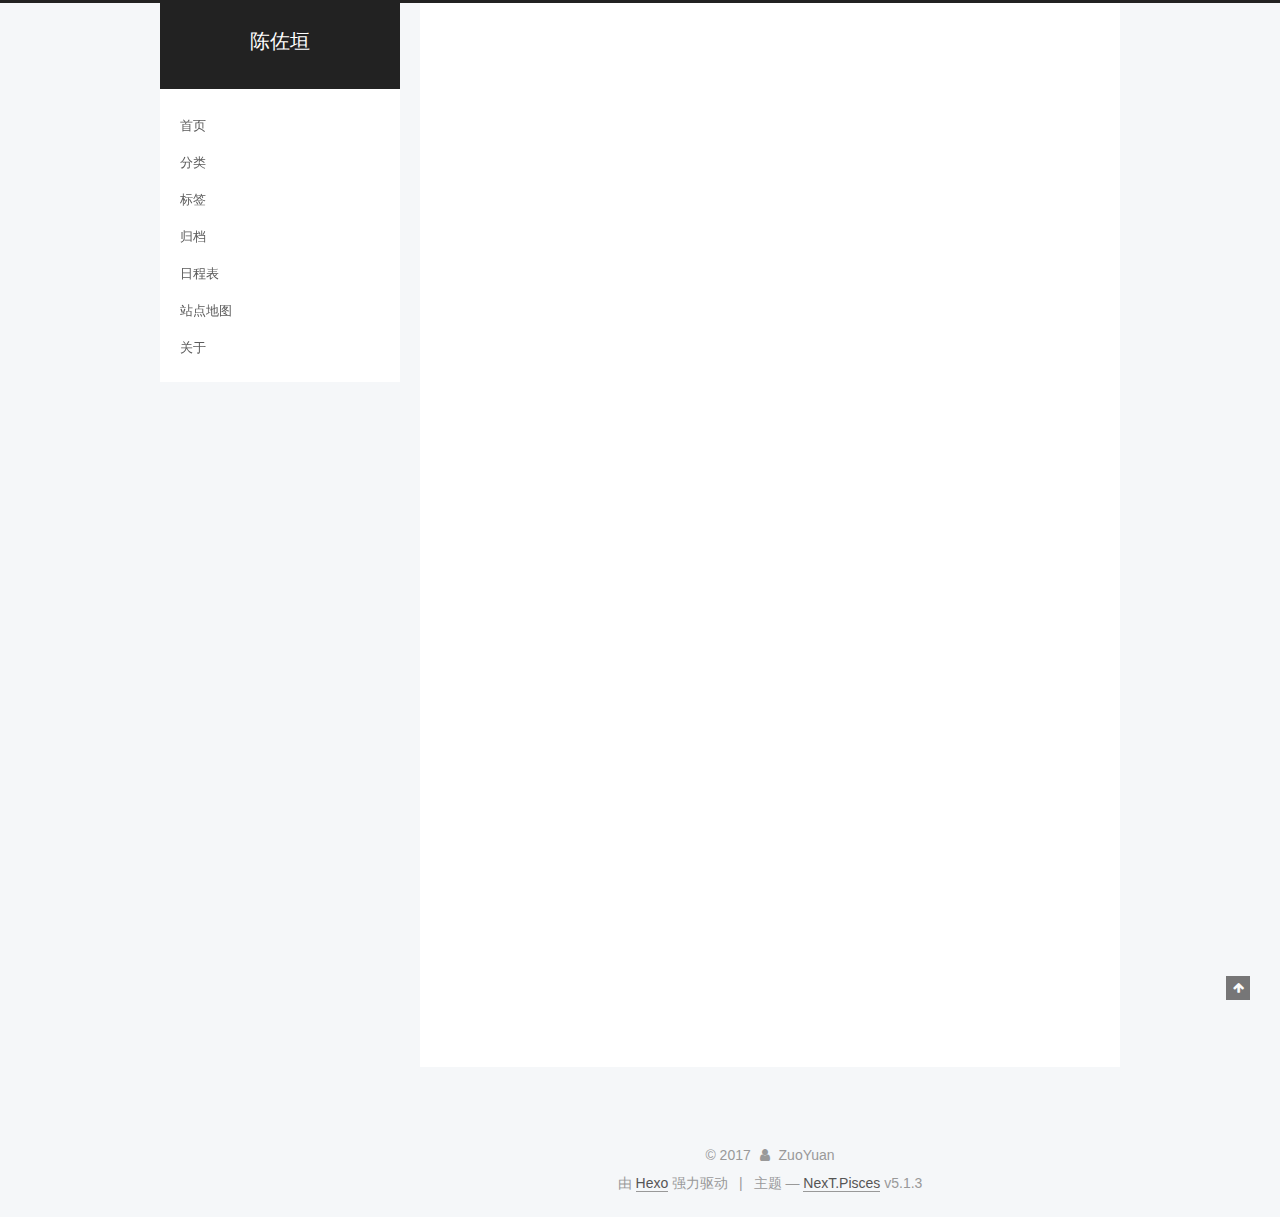
<file: index.html>
<!DOCTYPE html>



  


<html class="theme-next pisces use-motion" lang="zh-Hans">
<head>
  <meta charset="UTF-8"/>
<meta http-equiv="X-UA-Compatible" content="IE=edge" />
<meta name="viewport" content="width=device-width, initial-scale=1, maximum-scale=1"/>
<meta name="theme-color" content="#222">









<meta http-equiv="Cache-Control" content="no-transform" />
<meta http-equiv="Cache-Control" content="no-siteapp" />
















  
  
  <link href="/lib/fancybox/source/jquery.fancybox.css?v=2.1.5" rel="stylesheet" type="text/css" />







<link href="/lib/font-awesome/css/font-awesome.min.css?v=4.6.2" rel="stylesheet" type="text/css" />

<link href="/css/main.css?v=5.1.3" rel="stylesheet" type="text/css" />


  <link rel="apple-touch-icon" sizes="180x180" href="/images/apple-touch-icon.png?v=5.1.3">


  <link rel="icon" type="image/png" sizes="32x32" href="/images/favicon-32x32.png?v=5.1.3">


  <link rel="icon" type="image/png" sizes="16x16" href="/images/favicon-16x16.png?v=5.1.3">


  <link rel="mask-icon" href="/images/logo.svg?v=5.1.3" color="#222">





  <meta name="keywords" content="Hexo, NexT" />










<meta property="og:type" content="website">
<meta property="og:title" content="陈佐垣">
<meta property="og:url" content="https://chenzuoyuan.github.io/index.html">
<meta property="og:site_name" content="陈佐垣">
<meta property="og:locale" content="zh-Hans">
<meta name="twitter:card" content="summary">
<meta name="twitter:title" content="陈佐垣">



<script type="text/javascript" id="hexo.configurations">
  var NexT = window.NexT || {};
  var CONFIG = {
    root: '/',
    scheme: 'Pisces',
    version: '5.1.3',
    sidebar: {"position":"left","display":"post","offset":12,"b2t":false,"scrollpercent":false,"onmobile":false},
    fancybox: true,
    tabs: true,
    motion: {"enable":true,"async":false,"transition":{"post_block":"fadeIn","post_header":"slideDownIn","post_body":"slideDownIn","coll_header":"slideLeftIn","sidebar":"slideUpIn"}},
    duoshuo: {
      userId: '0',
      author: '博主'
    },
    algolia: {
      applicationID: '',
      apiKey: '',
      indexName: '',
      hits: {"per_page":10},
      labels: {"input_placeholder":"Search for Posts","hits_empty":"We didn't find any results for the search: ${query}","hits_stats":"${hits} results found in ${time} ms"}
    }
  };
</script>



  <link rel="canonical" href="https://chenzuoyuan.github.io/"/>





  <title>陈佐垣</title>
  








</head>

<body itemscope itemtype="http://schema.org/WebPage" lang="zh-Hans">

  
  
    
  

  <div class="container sidebar-position-left 
  page-home">
    <div class="headband"></div>

    <header id="header" class="header" itemscope itemtype="http://schema.org/WPHeader">
      <div class="header-inner"><div class="site-brand-wrapper">
  <div class="site-meta ">
    

    <div class="custom-logo-site-title">
      <a href="/"  class="brand" rel="start">
        <span class="logo-line-before"><i></i></span>
        <span class="site-title">陈佐垣</span>
        <span class="logo-line-after"><i></i></span>
      </a>
    </div>
      
        <p class="site-subtitle"></p>
      
  </div>

  <div class="site-nav-toggle">
    <button>
      <span class="btn-bar"></span>
      <span class="btn-bar"></span>
      <span class="btn-bar"></span>
    </button>
  </div>
</div>

<nav class="site-nav">
  

  
    <ul id="menu" class="menu">
      
        
        <li class="menu-item menu-item-home">
          <a href="/" rel="section">
            
            首页
          </a>
        </li>
      
        
        <li class="menu-item menu-item-categories">
          <a href="/categories/" rel="section">
            
            分类
          </a>
        </li>
      
        
        <li class="menu-item menu-item-tags">
          <a href="/tags/" rel="section">
            
            标签
          </a>
        </li>
      
        
        <li class="menu-item menu-item-archives">
          <a href="/archives/" rel="section">
            
            归档
          </a>
        </li>
      
        
        <li class="menu-item menu-item-schedule">
          <a href="/schedule/" rel="section">
            
            日程表
          </a>
        </li>
      
        
        <li class="menu-item menu-item-sitemap">
          <a href="/sitemap.xml" rel="section">
            
            站点地图
          </a>
        </li>
      
        
        <li class="menu-item menu-item-about">
          <a href="/about/" rel="section">
            
            关于
          </a>
        </li>
      

      
    </ul>
  

  
</nav>



 </div>
    </header>

    <main id="main" class="main">
      <div class="main-inner">
        <div class="content-wrap">
          <div id="content" class="content">
            
  <section id="posts" class="posts-expand">
    
      

  

  
  
  

  <article class="post post-type-normal" itemscope itemtype="http://schema.org/Article">
  
  
  
  <div class="post-block">
    <link itemprop="mainEntityOfPage" href="https://chenzuoyuan.github.io/2017/10/19/hello-world/">

    <span hidden itemprop="author" itemscope itemtype="http://schema.org/Person">
      <meta itemprop="name" content="ZuoYuan">
      <meta itemprop="description" content="">
      <meta itemprop="image" content="/images/avatar.gif">
    </span>

    <span hidden itemprop="publisher" itemscope itemtype="http://schema.org/Organization">
      <meta itemprop="name" content="陈佐垣">
    </span>

    
      <header class="post-header">

        
        
          <h1 class="post-title" itemprop="name headline">
                
                <a class="post-title-link" href="/2017/10/19/hello-world/" itemprop="url">Hello World</a></h1>
        

        <div class="post-meta">
          <span class="post-time">
            
              <span class="post-meta-item-icon">
                <i class="fa fa-calendar-o"></i>
              </span>
              
                <span class="post-meta-item-text">发表于</span>
              
              <time title="创建于" itemprop="dateCreated datePublished" datetime="2017-10-19T13:38:29+08:00">
                2017-10-19
              </time>
            

            

            
          </span>

          

          
            
          

          
          

          

          

          

        </div>
      </header>
    

    
    
    
    <div class="post-body" itemprop="articleBody">

      
      

      
        
          
            <p>Welcome to <a href="https://hexo.io/" target="_blank" rel="external">Hexo</a>! This is your very first post. Check <a href="https://hexo.io/docs/" target="_blank" rel="external">documentation</a> for more info. If you get any problems when using Hexo, you can find the answer in <a href="https://hexo.io/docs/troubleshooting.html" target="_blank" rel="external">troubleshooting</a> or you can ask me on <a href="https://github.com/hexojs/hexo/issues" target="_blank" rel="external">GitHub</a>.</p>
<h2 id="Quick-Start"><a href="#Quick-Start" class="headerlink" title="Quick Start"></a>Quick Start</h2><h3 id="Create-a-new-post"><a href="#Create-a-new-post" class="headerlink" title="Create a new post"></a>Create a new post</h3><figure class="highlight bash"><table><tr><td class="gutter"><pre><div class="line">1</div></pre></td><td class="code"><pre><div class="line">$ hexo new <span class="string">"My New Post"</span></div></pre></td></tr></table></figure>
<p>More info: <a href="https://hexo.io/docs/writing.html" target="_blank" rel="external">Writing</a></p>
<h3 id="Run-server"><a href="#Run-server" class="headerlink" title="Run server"></a>Run server</h3><figure class="highlight bash"><table><tr><td class="gutter"><pre><div class="line">1</div></pre></td><td class="code"><pre><div class="line">$ hexo server</div></pre></td></tr></table></figure>
<p>More info: <a href="https://hexo.io/docs/server.html" target="_blank" rel="external">Server</a></p>
<h3 id="Generate-static-files"><a href="#Generate-static-files" class="headerlink" title="Generate static files"></a>Generate static files</h3><figure class="highlight bash"><table><tr><td class="gutter"><pre><div class="line">1</div></pre></td><td class="code"><pre><div class="line">$ hexo generate</div></pre></td></tr></table></figure>
<p>More info: <a href="https://hexo.io/docs/generating.html" target="_blank" rel="external">Generating</a></p>
<h3 id="Deploy-to-remote-sites"><a href="#Deploy-to-remote-sites" class="headerlink" title="Deploy to remote sites"></a>Deploy to remote sites</h3><figure class="highlight bash"><table><tr><td class="gutter"><pre><div class="line">1</div></pre></td><td class="code"><pre><div class="line">$ hexo deploy</div></pre></td></tr></table></figure>
<p>More info: <a href="https://hexo.io/docs/deployment.html" target="_blank" rel="external">Deployment</a></p>

          
        
      
    </div>
    
    
    

    

    

    

    <footer class="post-footer">
      

      

      

      
      
        <div class="post-eof"></div>
      
    </footer>
  </div>
  
  
  
  </article>


    
  </section>

  


          </div>
          


          

        </div>
        
          
  
  <div class="sidebar-toggle">
    <div class="sidebar-toggle-line-wrap">
      <span class="sidebar-toggle-line sidebar-toggle-line-first"></span>
      <span class="sidebar-toggle-line sidebar-toggle-line-middle"></span>
      <span class="sidebar-toggle-line sidebar-toggle-line-last"></span>
    </div>
  </div>

  <aside id="sidebar" class="sidebar">
    
    <div class="sidebar-inner">

      

      

      <section class="site-overview-wrap sidebar-panel sidebar-panel-active">
        <div class="site-overview">
          <div class="site-author motion-element" itemprop="author" itemscope itemtype="http://schema.org/Person">
            
              <p class="site-author-name" itemprop="name">ZuoYuan</p>
              <p class="site-description motion-element" itemprop="description"></p>
          </div>

          <nav class="site-state motion-element">

            
              <div class="site-state-item site-state-posts">
              
                <a href="/archives/">
              
                  <span class="site-state-item-count">1</span>
                  <span class="site-state-item-name">日志</span>
                </a>
              </div>
            

            

            

          </nav>

          

          <div class="links-of-author motion-element">
            
              
                <span class="links-of-author-item">
                  <a href="https://github.com/chenzuoyuan" target="_blank" title="GitHub">
                    
                      <i class="fa fa-fw fa-github"></i>GitHub</a>
                </span>
              
            
          </div>

          
          

          
          

          

        </div>
      </section>

      

      

    </div>
  </aside>


        
      </div>
    </main>

    <footer id="footer" class="footer">
      <div class="footer-inner">
        <div class="copyright">&copy; <span itemprop="copyrightYear">2017</span>
  <span class="with-love">
    <i class="fa fa-user"></i>
  </span>
  <span class="author" itemprop="copyrightHolder">ZuoYuan</span>

  
</div>


  <div class="powered-by">由 <a class="theme-link" target="_blank" href="https://hexo.io">Hexo</a> 强力驱动</div>



  <span class="post-meta-divider">|</span>



  <div class="theme-info">主题 &mdash; <a class="theme-link" target="_blank" href="https://github.com/iissnan/hexo-theme-next">NexT.Pisces</a> v5.1.3</div>




        







        
      </div>
    </footer>

    
      <div class="back-to-top">
        <i class="fa fa-arrow-up"></i>
        
      </div>
    

  </div>

  

<script type="text/javascript">
  if (Object.prototype.toString.call(window.Promise) !== '[object Function]') {
    window.Promise = null;
  }
</script>









  












  
  <script type="text/javascript" src="/lib/jquery/index.js?v=2.1.3"></script>

  
  <script type="text/javascript" src="/lib/fastclick/lib/fastclick.min.js?v=1.0.6"></script>

  
  <script type="text/javascript" src="/lib/jquery_lazyload/jquery.lazyload.js?v=1.9.7"></script>

  
  <script type="text/javascript" src="/lib/velocity/velocity.min.js?v=1.2.1"></script>

  
  <script type="text/javascript" src="/lib/velocity/velocity.ui.min.js?v=1.2.1"></script>

  
  <script type="text/javascript" src="/lib/fancybox/source/jquery.fancybox.pack.js?v=2.1.5"></script>


  


  <script type="text/javascript" src="/js/src/utils.js?v=5.1.3"></script>

  <script type="text/javascript" src="/js/src/motion.js?v=5.1.3"></script>



  
  


  <script type="text/javascript" src="/js/src/affix.js?v=5.1.3"></script>

  <script type="text/javascript" src="/js/src/schemes/pisces.js?v=5.1.3"></script>



  

  


  <script type="text/javascript" src="/js/src/bootstrap.js?v=5.1.3"></script>



  


  




	





  





  








  





  

  

  

  

  

  

</body>
</html>
</file>
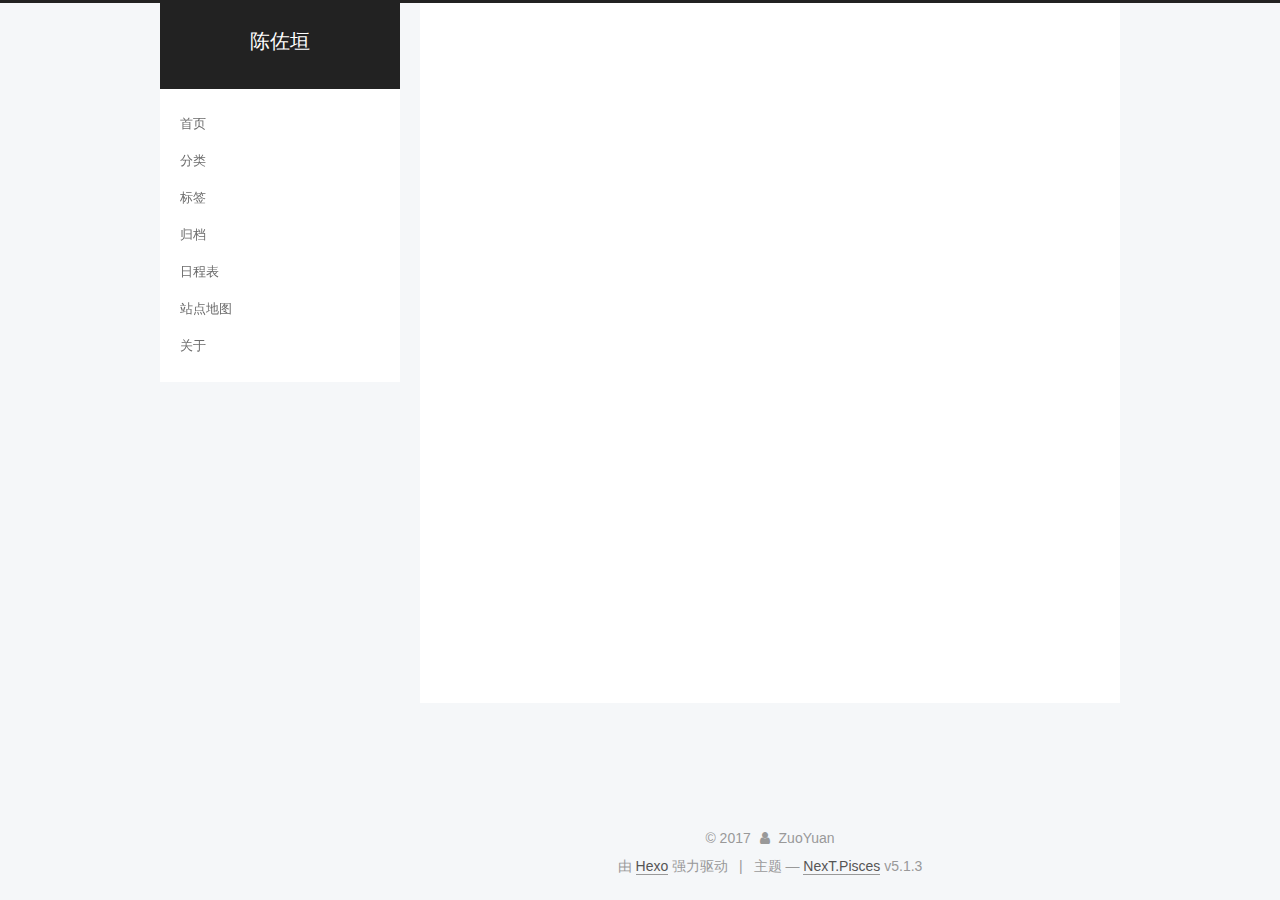
<file: archives/index.html>
<!DOCTYPE html>



  


<html class="theme-next pisces use-motion" lang="zh-Hans">
<head>
  <meta charset="UTF-8"/>
<meta http-equiv="X-UA-Compatible" content="IE=edge" />
<meta name="viewport" content="width=device-width, initial-scale=1, maximum-scale=1"/>
<meta name="theme-color" content="#222">









<meta http-equiv="Cache-Control" content="no-transform" />
<meta http-equiv="Cache-Control" content="no-siteapp" />
















  
  
  <link href="/lib/fancybox/source/jquery.fancybox.css?v=2.1.5" rel="stylesheet" type="text/css" />







<link href="/lib/font-awesome/css/font-awesome.min.css?v=4.6.2" rel="stylesheet" type="text/css" />

<link href="/css/main.css?v=5.1.3" rel="stylesheet" type="text/css" />


  <link rel="apple-touch-icon" sizes="180x180" href="/images/apple-touch-icon.png?v=5.1.3">


  <link rel="icon" type="image/png" sizes="32x32" href="/images/favicon-32x32.png?v=5.1.3">


  <link rel="icon" type="image/png" sizes="16x16" href="/images/favicon-16x16.png?v=5.1.3">


  <link rel="mask-icon" href="/images/logo.svg?v=5.1.3" color="#222">





  <meta name="keywords" content="Hexo, NexT" />










<meta property="og:type" content="website">
<meta property="og:title" content="陈佐垣">
<meta property="og:url" content="https://chenzuoyuan.github.io/archives/index.html">
<meta property="og:site_name" content="陈佐垣">
<meta property="og:locale" content="zh-Hans">
<meta name="twitter:card" content="summary">
<meta name="twitter:title" content="陈佐垣">



<script type="text/javascript" id="hexo.configurations">
  var NexT = window.NexT || {};
  var CONFIG = {
    root: '/',
    scheme: 'Pisces',
    version: '5.1.3',
    sidebar: {"position":"left","display":"post","offset":12,"b2t":false,"scrollpercent":false,"onmobile":false},
    fancybox: true,
    tabs: true,
    motion: {"enable":true,"async":false,"transition":{"post_block":"fadeIn","post_header":"slideDownIn","post_body":"slideDownIn","coll_header":"slideLeftIn","sidebar":"slideUpIn"}},
    duoshuo: {
      userId: '0',
      author: '博主'
    },
    algolia: {
      applicationID: '',
      apiKey: '',
      indexName: '',
      hits: {"per_page":10},
      labels: {"input_placeholder":"Search for Posts","hits_empty":"We didn't find any results for the search: ${query}","hits_stats":"${hits} results found in ${time} ms"}
    }
  };
</script>



  <link rel="canonical" href="https://chenzuoyuan.github.io/archives/"/>





  <title>归档 | 陈佐垣</title>
  








</head>

<body itemscope itemtype="http://schema.org/WebPage" lang="zh-Hans">

  
  
    
  

  <div class="container sidebar-position-left page-archive">
    <div class="headband"></div>

    <header id="header" class="header" itemscope itemtype="http://schema.org/WPHeader">
      <div class="header-inner"><div class="site-brand-wrapper">
  <div class="site-meta ">
    

    <div class="custom-logo-site-title">
      <a href="/"  class="brand" rel="start">
        <span class="logo-line-before"><i></i></span>
        <span class="site-title">陈佐垣</span>
        <span class="logo-line-after"><i></i></span>
      </a>
    </div>
      
        <p class="site-subtitle"></p>
      
  </div>

  <div class="site-nav-toggle">
    <button>
      <span class="btn-bar"></span>
      <span class="btn-bar"></span>
      <span class="btn-bar"></span>
    </button>
  </div>
</div>

<nav class="site-nav">
  

  
    <ul id="menu" class="menu">
      
        
        <li class="menu-item menu-item-home">
          <a href="/" rel="section">
            
            首页
          </a>
        </li>
      
        
        <li class="menu-item menu-item-categories">
          <a href="/categories/" rel="section">
            
            分类
          </a>
        </li>
      
        
        <li class="menu-item menu-item-tags">
          <a href="/tags/" rel="section">
            
            标签
          </a>
        </li>
      
        
        <li class="menu-item menu-item-archives">
          <a href="/archives/" rel="section">
            
            归档
          </a>
        </li>
      
        
        <li class="menu-item menu-item-schedule">
          <a href="/schedule/" rel="section">
            
            日程表
          </a>
        </li>
      
        
        <li class="menu-item menu-item-sitemap">
          <a href="/sitemap.xml" rel="section">
            
            站点地图
          </a>
        </li>
      
        
        <li class="menu-item menu-item-about">
          <a href="/about/" rel="section">
            
            关于
          </a>
        </li>
      

      
    </ul>
  

  
</nav>



 </div>
    </header>

    <main id="main" class="main">
      <div class="main-inner">
        <div class="content-wrap">
          <div id="content" class="content">
            

  
  
  
  <div class="post-block archive">
    <div id="posts" class="posts-collapse">
      <span class="archive-move-on"></span>

      <span class="archive-page-counter">
        
        
        
          
        
        嗯..! 目前共计 1 篇日志。 继续努力。
      </span>

      

        
        
        

        
          
          <div class="collection-title">
            <h1 class="archive-year" id="archive-year-2017">2017</h1>
          </div>
        
        

        

  <article class="post post-type-normal" itemscope itemtype="http://schema.org/Article">
    <header class="post-header">

      <h2 class="post-title">
        
            <a class="post-title-link" href="/2017/10/19/hello-world/" itemprop="url">
              
                <span itemprop="name">Hello World</span>
              
            </a>
        
      </h2>

      <div class="post-meta">
        <time class="post-time" itemprop="dateCreated"
              datetime="2017-10-19T13:38:29+08:00"
              content="2017-10-19" >
          10-19
        </time>
      </div>

    </header>
  </article>



      

    </div>
  </div>
  
  
  

  



          </div>
          


          

        </div>
        
          
  
  <div class="sidebar-toggle">
    <div class="sidebar-toggle-line-wrap">
      <span class="sidebar-toggle-line sidebar-toggle-line-first"></span>
      <span class="sidebar-toggle-line sidebar-toggle-line-middle"></span>
      <span class="sidebar-toggle-line sidebar-toggle-line-last"></span>
    </div>
  </div>

  <aside id="sidebar" class="sidebar">
    
    <div class="sidebar-inner">

      

      

      <section class="site-overview-wrap sidebar-panel sidebar-panel-active">
        <div class="site-overview">
          <div class="site-author motion-element" itemprop="author" itemscope itemtype="http://schema.org/Person">
            
              <p class="site-author-name" itemprop="name">ZuoYuan</p>
              <p class="site-description motion-element" itemprop="description"></p>
          </div>

          <nav class="site-state motion-element">

            
              <div class="site-state-item site-state-posts">
              
                <a href="/archives/">
              
                  <span class="site-state-item-count">1</span>
                  <span class="site-state-item-name">日志</span>
                </a>
              </div>
            

            

            

          </nav>

          

          <div class="links-of-author motion-element">
            
              
                <span class="links-of-author-item">
                  <a href="https://github.com/chenzuoyuan" target="_blank" title="GitHub">
                    
                      <i class="fa fa-fw fa-github"></i>GitHub</a>
                </span>
              
            
          </div>

          
          

          
          

          

        </div>
      </section>

      

      

    </div>
  </aside>


        
      </div>
    </main>

    <footer id="footer" class="footer">
      <div class="footer-inner">
        <div class="copyright">&copy; <span itemprop="copyrightYear">2017</span>
  <span class="with-love">
    <i class="fa fa-user"></i>
  </span>
  <span class="author" itemprop="copyrightHolder">ZuoYuan</span>

  
</div>


  <div class="powered-by">由 <a class="theme-link" target="_blank" href="https://hexo.io">Hexo</a> 强力驱动</div>



  <span class="post-meta-divider">|</span>



  <div class="theme-info">主题 &mdash; <a class="theme-link" target="_blank" href="https://github.com/iissnan/hexo-theme-next">NexT.Pisces</a> v5.1.3</div>




        







        
      </div>
    </footer>

    
      <div class="back-to-top">
        <i class="fa fa-arrow-up"></i>
        
      </div>
    

  </div>

  

<script type="text/javascript">
  if (Object.prototype.toString.call(window.Promise) !== '[object Function]') {
    window.Promise = null;
  }
</script>









  












  
  <script type="text/javascript" src="/lib/jquery/index.js?v=2.1.3"></script>

  
  <script type="text/javascript" src="/lib/fastclick/lib/fastclick.min.js?v=1.0.6"></script>

  
  <script type="text/javascript" src="/lib/jquery_lazyload/jquery.lazyload.js?v=1.9.7"></script>

  
  <script type="text/javascript" src="/lib/velocity/velocity.min.js?v=1.2.1"></script>

  
  <script type="text/javascript" src="/lib/velocity/velocity.ui.min.js?v=1.2.1"></script>

  
  <script type="text/javascript" src="/lib/fancybox/source/jquery.fancybox.pack.js?v=2.1.5"></script>


  


  <script type="text/javascript" src="/js/src/utils.js?v=5.1.3"></script>

  <script type="text/javascript" src="/js/src/motion.js?v=5.1.3"></script>



  
  


  <script type="text/javascript" src="/js/src/affix.js?v=5.1.3"></script>

  <script type="text/javascript" src="/js/src/schemes/pisces.js?v=5.1.3"></script>



  

  


  <script type="text/javascript" src="/js/src/bootstrap.js?v=5.1.3"></script>



  


  




	





  





  








  





  

  

  

  

  

  

</body>
</html>
</file>
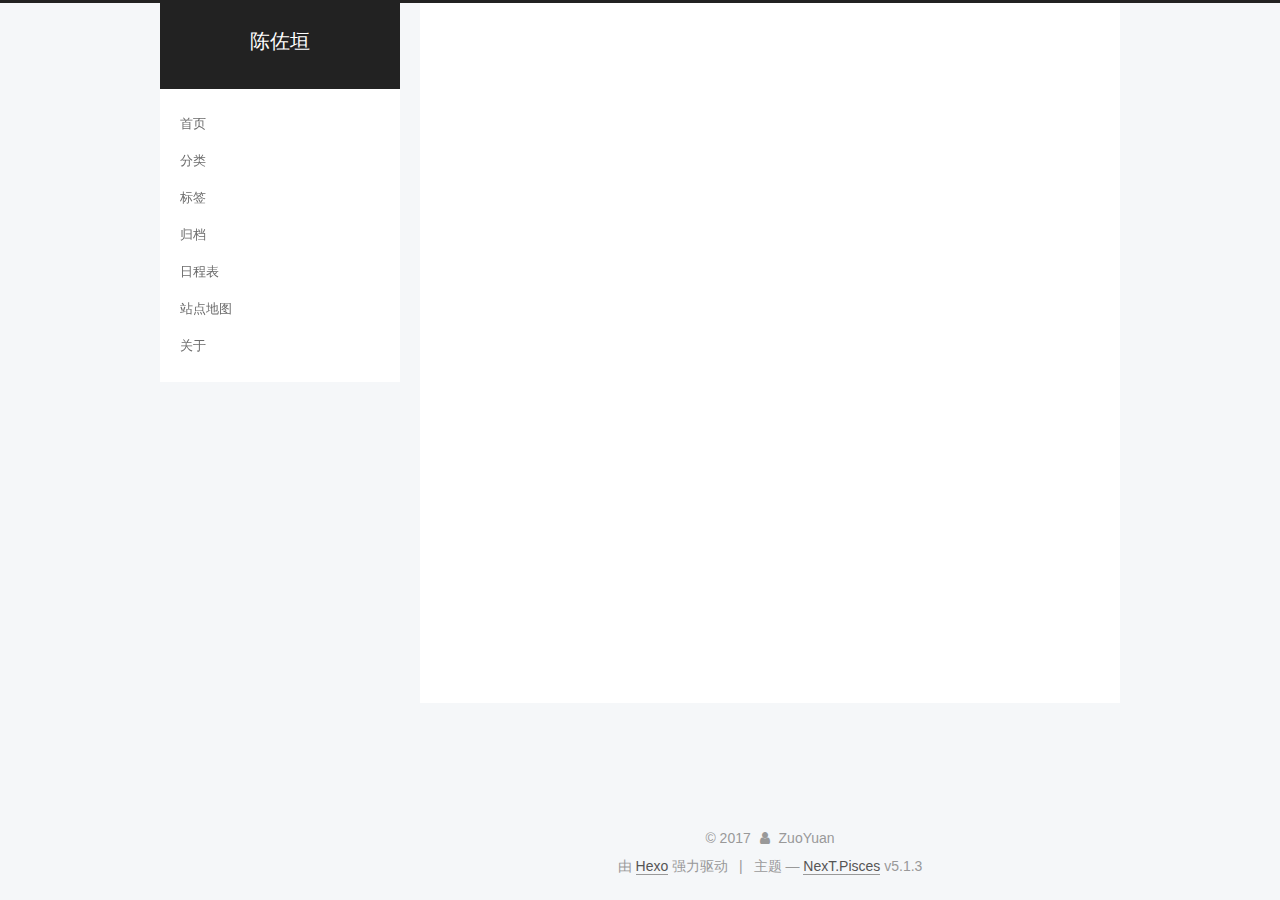
<file: archives/2017/index.html>
<!DOCTYPE html>



  


<html class="theme-next pisces use-motion" lang="zh-Hans">
<head>
  <meta charset="UTF-8"/>
<meta http-equiv="X-UA-Compatible" content="IE=edge" />
<meta name="viewport" content="width=device-width, initial-scale=1, maximum-scale=1"/>
<meta name="theme-color" content="#222">









<meta http-equiv="Cache-Control" content="no-transform" />
<meta http-equiv="Cache-Control" content="no-siteapp" />
















  
  
  <link href="/lib/fancybox/source/jquery.fancybox.css?v=2.1.5" rel="stylesheet" type="text/css" />







<link href="/lib/font-awesome/css/font-awesome.min.css?v=4.6.2" rel="stylesheet" type="text/css" />

<link href="/css/main.css?v=5.1.3" rel="stylesheet" type="text/css" />


  <link rel="apple-touch-icon" sizes="180x180" href="/images/apple-touch-icon.png?v=5.1.3">


  <link rel="icon" type="image/png" sizes="32x32" href="/images/favicon-32x32.png?v=5.1.3">


  <link rel="icon" type="image/png" sizes="16x16" href="/images/favicon-16x16.png?v=5.1.3">


  <link rel="mask-icon" href="/images/logo.svg?v=5.1.3" color="#222">





  <meta name="keywords" content="Hexo, NexT" />










<meta property="og:type" content="website">
<meta property="og:title" content="陈佐垣">
<meta property="og:url" content="https://chenzuoyuan.github.io/archives/2017/index.html">
<meta property="og:site_name" content="陈佐垣">
<meta property="og:locale" content="zh-Hans">
<meta name="twitter:card" content="summary">
<meta name="twitter:title" content="陈佐垣">



<script type="text/javascript" id="hexo.configurations">
  var NexT = window.NexT || {};
  var CONFIG = {
    root: '/',
    scheme: 'Pisces',
    version: '5.1.3',
    sidebar: {"position":"left","display":"post","offset":12,"b2t":false,"scrollpercent":false,"onmobile":false},
    fancybox: true,
    tabs: true,
    motion: {"enable":true,"async":false,"transition":{"post_block":"fadeIn","post_header":"slideDownIn","post_body":"slideDownIn","coll_header":"slideLeftIn","sidebar":"slideUpIn"}},
    duoshuo: {
      userId: '0',
      author: '博主'
    },
    algolia: {
      applicationID: '',
      apiKey: '',
      indexName: '',
      hits: {"per_page":10},
      labels: {"input_placeholder":"Search for Posts","hits_empty":"We didn't find any results for the search: ${query}","hits_stats":"${hits} results found in ${time} ms"}
    }
  };
</script>



  <link rel="canonical" href="https://chenzuoyuan.github.io/archives/2017/"/>





  <title>归档 | 陈佐垣</title>
  








</head>

<body itemscope itemtype="http://schema.org/WebPage" lang="zh-Hans">

  
  
    
  

  <div class="container sidebar-position-left page-archive">
    <div class="headband"></div>

    <header id="header" class="header" itemscope itemtype="http://schema.org/WPHeader">
      <div class="header-inner"><div class="site-brand-wrapper">
  <div class="site-meta ">
    

    <div class="custom-logo-site-title">
      <a href="/"  class="brand" rel="start">
        <span class="logo-line-before"><i></i></span>
        <span class="site-title">陈佐垣</span>
        <span class="logo-line-after"><i></i></span>
      </a>
    </div>
      
        <p class="site-subtitle"></p>
      
  </div>

  <div class="site-nav-toggle">
    <button>
      <span class="btn-bar"></span>
      <span class="btn-bar"></span>
      <span class="btn-bar"></span>
    </button>
  </div>
</div>

<nav class="site-nav">
  

  
    <ul id="menu" class="menu">
      
        
        <li class="menu-item menu-item-home">
          <a href="/" rel="section">
            
            首页
          </a>
        </li>
      
        
        <li class="menu-item menu-item-categories">
          <a href="/categories/" rel="section">
            
            分类
          </a>
        </li>
      
        
        <li class="menu-item menu-item-tags">
          <a href="/tags/" rel="section">
            
            标签
          </a>
        </li>
      
        
        <li class="menu-item menu-item-archives">
          <a href="/archives/" rel="section">
            
            归档
          </a>
        </li>
      
        
        <li class="menu-item menu-item-schedule">
          <a href="/schedule/" rel="section">
            
            日程表
          </a>
        </li>
      
        
        <li class="menu-item menu-item-sitemap">
          <a href="/sitemap.xml" rel="section">
            
            站点地图
          </a>
        </li>
      
        
        <li class="menu-item menu-item-about">
          <a href="/about/" rel="section">
            
            关于
          </a>
        </li>
      

      
    </ul>
  

  
</nav>



 </div>
    </header>

    <main id="main" class="main">
      <div class="main-inner">
        <div class="content-wrap">
          <div id="content" class="content">
            

  
  
  
  <div class="post-block archive">
    <div id="posts" class="posts-collapse">
      <span class="archive-move-on"></span>

      <span class="archive-page-counter">
        
        
        
          
        
        嗯..! 目前共计 1 篇日志。 继续努力。
      </span>

      

        
        
        

        
          
          <div class="collection-title">
            <h1 class="archive-year" id="archive-year-2017">2017</h1>
          </div>
        
        

        

  <article class="post post-type-normal" itemscope itemtype="http://schema.org/Article">
    <header class="post-header">

      <h2 class="post-title">
        
            <a class="post-title-link" href="/2017/10/19/hello-world/" itemprop="url">
              
                <span itemprop="name">Hello World</span>
              
            </a>
        
      </h2>

      <div class="post-meta">
        <time class="post-time" itemprop="dateCreated"
              datetime="2017-10-19T13:38:29+08:00"
              content="2017-10-19" >
          10-19
        </time>
      </div>

    </header>
  </article>



      

    </div>
  </div>
  
  
  

  



          </div>
          


          

        </div>
        
          
  
  <div class="sidebar-toggle">
    <div class="sidebar-toggle-line-wrap">
      <span class="sidebar-toggle-line sidebar-toggle-line-first"></span>
      <span class="sidebar-toggle-line sidebar-toggle-line-middle"></span>
      <span class="sidebar-toggle-line sidebar-toggle-line-last"></span>
    </div>
  </div>

  <aside id="sidebar" class="sidebar">
    
    <div class="sidebar-inner">

      

      

      <section class="site-overview-wrap sidebar-panel sidebar-panel-active">
        <div class="site-overview">
          <div class="site-author motion-element" itemprop="author" itemscope itemtype="http://schema.org/Person">
            
              <p class="site-author-name" itemprop="name">ZuoYuan</p>
              <p class="site-description motion-element" itemprop="description"></p>
          </div>

          <nav class="site-state motion-element">

            
              <div class="site-state-item site-state-posts">
              
                <a href="/archives/">
              
                  <span class="site-state-item-count">1</span>
                  <span class="site-state-item-name">日志</span>
                </a>
              </div>
            

            

            

          </nav>

          

          <div class="links-of-author motion-element">
            
              
                <span class="links-of-author-item">
                  <a href="https://github.com/chenzuoyuan" target="_blank" title="GitHub">
                    
                      <i class="fa fa-fw fa-github"></i>GitHub</a>
                </span>
              
            
          </div>

          
          

          
          

          

        </div>
      </section>

      

      

    </div>
  </aside>


        
      </div>
    </main>

    <footer id="footer" class="footer">
      <div class="footer-inner">
        <div class="copyright">&copy; <span itemprop="copyrightYear">2017</span>
  <span class="with-love">
    <i class="fa fa-user"></i>
  </span>
  <span class="author" itemprop="copyrightHolder">ZuoYuan</span>

  
</div>


  <div class="powered-by">由 <a class="theme-link" target="_blank" href="https://hexo.io">Hexo</a> 强力驱动</div>



  <span class="post-meta-divider">|</span>



  <div class="theme-info">主题 &mdash; <a class="theme-link" target="_blank" href="https://github.com/iissnan/hexo-theme-next">NexT.Pisces</a> v5.1.3</div>




        







        
      </div>
    </footer>

    
      <div class="back-to-top">
        <i class="fa fa-arrow-up"></i>
        
      </div>
    

  </div>

  

<script type="text/javascript">
  if (Object.prototype.toString.call(window.Promise) !== '[object Function]') {
    window.Promise = null;
  }
</script>









  












  
  <script type="text/javascript" src="/lib/jquery/index.js?v=2.1.3"></script>

  
  <script type="text/javascript" src="/lib/fastclick/lib/fastclick.min.js?v=1.0.6"></script>

  
  <script type="text/javascript" src="/lib/jquery_lazyload/jquery.lazyload.js?v=1.9.7"></script>

  
  <script type="text/javascript" src="/lib/velocity/velocity.min.js?v=1.2.1"></script>

  
  <script type="text/javascript" src="/lib/velocity/velocity.ui.min.js?v=1.2.1"></script>

  
  <script type="text/javascript" src="/lib/fancybox/source/jquery.fancybox.pack.js?v=2.1.5"></script>


  


  <script type="text/javascript" src="/js/src/utils.js?v=5.1.3"></script>

  <script type="text/javascript" src="/js/src/motion.js?v=5.1.3"></script>



  
  


  <script type="text/javascript" src="/js/src/affix.js?v=5.1.3"></script>

  <script type="text/javascript" src="/js/src/schemes/pisces.js?v=5.1.3"></script>



  

  


  <script type="text/javascript" src="/js/src/bootstrap.js?v=5.1.3"></script>



  


  




	





  





  








  





  

  

  

  

  

  

</body>
</html>
</file>
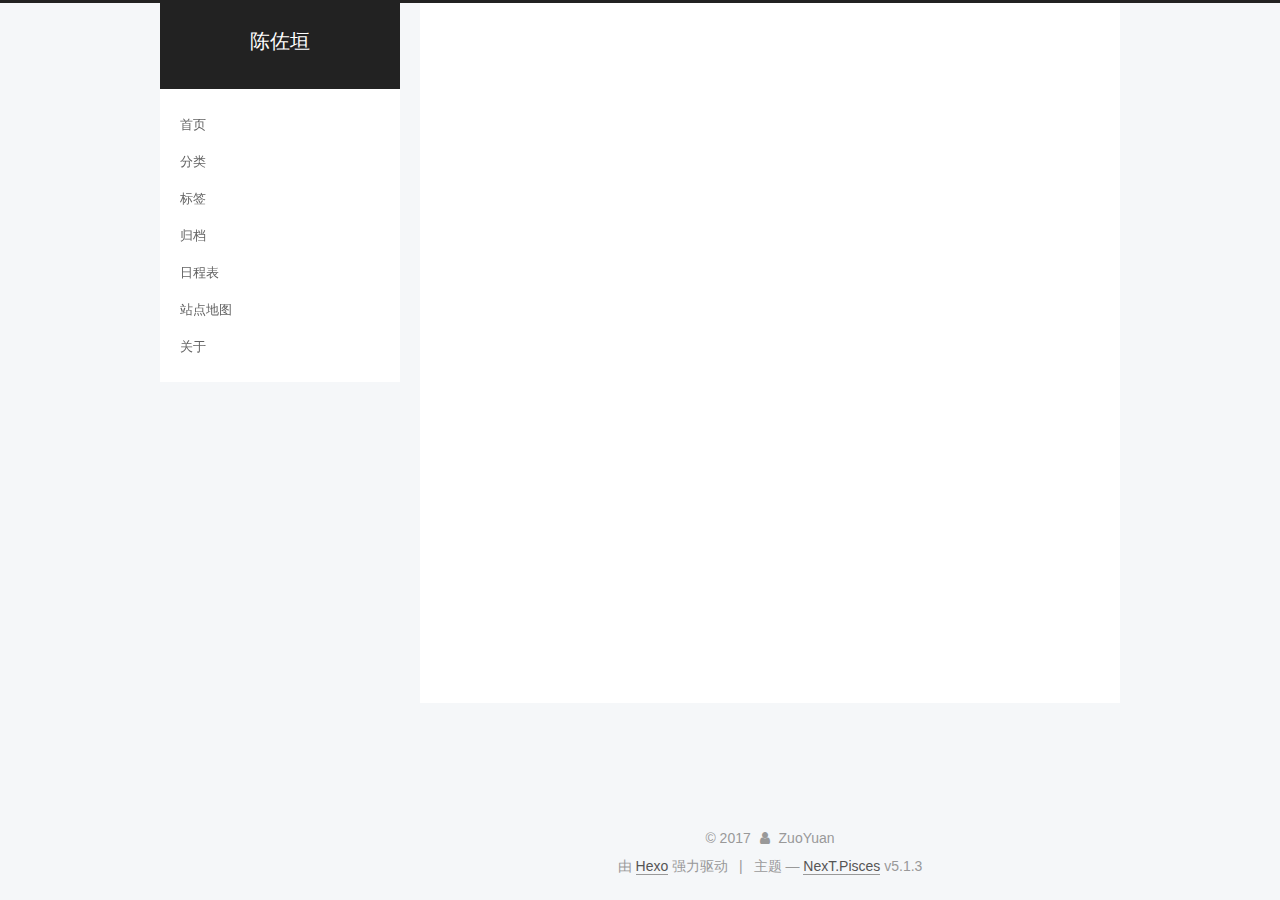
<file: archives/2017/10/index.html>
<!DOCTYPE html>



  


<html class="theme-next pisces use-motion" lang="zh-Hans">
<head>
  <meta charset="UTF-8"/>
<meta http-equiv="X-UA-Compatible" content="IE=edge" />
<meta name="viewport" content="width=device-width, initial-scale=1, maximum-scale=1"/>
<meta name="theme-color" content="#222">









<meta http-equiv="Cache-Control" content="no-transform" />
<meta http-equiv="Cache-Control" content="no-siteapp" />
















  
  
  <link href="/lib/fancybox/source/jquery.fancybox.css?v=2.1.5" rel="stylesheet" type="text/css" />







<link href="/lib/font-awesome/css/font-awesome.min.css?v=4.6.2" rel="stylesheet" type="text/css" />

<link href="/css/main.css?v=5.1.3" rel="stylesheet" type="text/css" />


  <link rel="apple-touch-icon" sizes="180x180" href="/images/apple-touch-icon.png?v=5.1.3">


  <link rel="icon" type="image/png" sizes="32x32" href="/images/favicon-32x32.png?v=5.1.3">


  <link rel="icon" type="image/png" sizes="16x16" href="/images/favicon-16x16.png?v=5.1.3">


  <link rel="mask-icon" href="/images/logo.svg?v=5.1.3" color="#222">





  <meta name="keywords" content="Hexo, NexT" />










<meta property="og:type" content="website">
<meta property="og:title" content="陈佐垣">
<meta property="og:url" content="https://chenzuoyuan.github.io/archives/2017/10/index.html">
<meta property="og:site_name" content="陈佐垣">
<meta property="og:locale" content="zh-Hans">
<meta name="twitter:card" content="summary">
<meta name="twitter:title" content="陈佐垣">



<script type="text/javascript" id="hexo.configurations">
  var NexT = window.NexT || {};
  var CONFIG = {
    root: '/',
    scheme: 'Pisces',
    version: '5.1.3',
    sidebar: {"position":"left","display":"post","offset":12,"b2t":false,"scrollpercent":false,"onmobile":false},
    fancybox: true,
    tabs: true,
    motion: {"enable":true,"async":false,"transition":{"post_block":"fadeIn","post_header":"slideDownIn","post_body":"slideDownIn","coll_header":"slideLeftIn","sidebar":"slideUpIn"}},
    duoshuo: {
      userId: '0',
      author: '博主'
    },
    algolia: {
      applicationID: '',
      apiKey: '',
      indexName: '',
      hits: {"per_page":10},
      labels: {"input_placeholder":"Search for Posts","hits_empty":"We didn't find any results for the search: ${query}","hits_stats":"${hits} results found in ${time} ms"}
    }
  };
</script>



  <link rel="canonical" href="https://chenzuoyuan.github.io/archives/2017/10/"/>





  <title>归档 | 陈佐垣</title>
  








</head>

<body itemscope itemtype="http://schema.org/WebPage" lang="zh-Hans">

  
  
    
  

  <div class="container sidebar-position-left page-archive">
    <div class="headband"></div>

    <header id="header" class="header" itemscope itemtype="http://schema.org/WPHeader">
      <div class="header-inner"><div class="site-brand-wrapper">
  <div class="site-meta ">
    

    <div class="custom-logo-site-title">
      <a href="/"  class="brand" rel="start">
        <span class="logo-line-before"><i></i></span>
        <span class="site-title">陈佐垣</span>
        <span class="logo-line-after"><i></i></span>
      </a>
    </div>
      
        <p class="site-subtitle"></p>
      
  </div>

  <div class="site-nav-toggle">
    <button>
      <span class="btn-bar"></span>
      <span class="btn-bar"></span>
      <span class="btn-bar"></span>
    </button>
  </div>
</div>

<nav class="site-nav">
  

  
    <ul id="menu" class="menu">
      
        
        <li class="menu-item menu-item-home">
          <a href="/" rel="section">
            
            首页
          </a>
        </li>
      
        
        <li class="menu-item menu-item-categories">
          <a href="/categories/" rel="section">
            
            分类
          </a>
        </li>
      
        
        <li class="menu-item menu-item-tags">
          <a href="/tags/" rel="section">
            
            标签
          </a>
        </li>
      
        
        <li class="menu-item menu-item-archives">
          <a href="/archives/" rel="section">
            
            归档
          </a>
        </li>
      
        
        <li class="menu-item menu-item-schedule">
          <a href="/schedule/" rel="section">
            
            日程表
          </a>
        </li>
      
        
        <li class="menu-item menu-item-sitemap">
          <a href="/sitemap.xml" rel="section">
            
            站点地图
          </a>
        </li>
      
        
        <li class="menu-item menu-item-about">
          <a href="/about/" rel="section">
            
            关于
          </a>
        </li>
      

      
    </ul>
  

  
</nav>



 </div>
    </header>

    <main id="main" class="main">
      <div class="main-inner">
        <div class="content-wrap">
          <div id="content" class="content">
            

  
  
  
  <div class="post-block archive">
    <div id="posts" class="posts-collapse">
      <span class="archive-move-on"></span>

      <span class="archive-page-counter">
        
        
        
          
        
        嗯..! 目前共计 1 篇日志。 继续努力。
      </span>

      

        
        
        

        
          
          <div class="collection-title">
            <h1 class="archive-year" id="archive-year-2017">2017</h1>
          </div>
        
        

        

  <article class="post post-type-normal" itemscope itemtype="http://schema.org/Article">
    <header class="post-header">

      <h2 class="post-title">
        
            <a class="post-title-link" href="/2017/10/19/hello-world/" itemprop="url">
              
                <span itemprop="name">Hello World</span>
              
            </a>
        
      </h2>

      <div class="post-meta">
        <time class="post-time" itemprop="dateCreated"
              datetime="2017-10-19T13:38:29+08:00"
              content="2017-10-19" >
          10-19
        </time>
      </div>

    </header>
  </article>



      

    </div>
  </div>
  
  
  

  



          </div>
          


          

        </div>
        
          
  
  <div class="sidebar-toggle">
    <div class="sidebar-toggle-line-wrap">
      <span class="sidebar-toggle-line sidebar-toggle-line-first"></span>
      <span class="sidebar-toggle-line sidebar-toggle-line-middle"></span>
      <span class="sidebar-toggle-line sidebar-toggle-line-last"></span>
    </div>
  </div>

  <aside id="sidebar" class="sidebar">
    
    <div class="sidebar-inner">

      

      

      <section class="site-overview-wrap sidebar-panel sidebar-panel-active">
        <div class="site-overview">
          <div class="site-author motion-element" itemprop="author" itemscope itemtype="http://schema.org/Person">
            
              <p class="site-author-name" itemprop="name">ZuoYuan</p>
              <p class="site-description motion-element" itemprop="description"></p>
          </div>

          <nav class="site-state motion-element">

            
              <div class="site-state-item site-state-posts">
              
                <a href="/archives/">
              
                  <span class="site-state-item-count">1</span>
                  <span class="site-state-item-name">日志</span>
                </a>
              </div>
            

            

            

          </nav>

          

          <div class="links-of-author motion-element">
            
              
                <span class="links-of-author-item">
                  <a href="https://github.com/chenzuoyuan" target="_blank" title="GitHub">
                    
                      <i class="fa fa-fw fa-github"></i>GitHub</a>
                </span>
              
            
          </div>

          
          

          
          

          

        </div>
      </section>

      

      

    </div>
  </aside>


        
      </div>
    </main>

    <footer id="footer" class="footer">
      <div class="footer-inner">
        <div class="copyright">&copy; <span itemprop="copyrightYear">2017</span>
  <span class="with-love">
    <i class="fa fa-user"></i>
  </span>
  <span class="author" itemprop="copyrightHolder">ZuoYuan</span>

  
</div>


  <div class="powered-by">由 <a class="theme-link" target="_blank" href="https://hexo.io">Hexo</a> 强力驱动</div>



  <span class="post-meta-divider">|</span>



  <div class="theme-info">主题 &mdash; <a class="theme-link" target="_blank" href="https://github.com/iissnan/hexo-theme-next">NexT.Pisces</a> v5.1.3</div>




        







        
      </div>
    </footer>

    
      <div class="back-to-top">
        <i class="fa fa-arrow-up"></i>
        
      </div>
    

  </div>

  

<script type="text/javascript">
  if (Object.prototype.toString.call(window.Promise) !== '[object Function]') {
    window.Promise = null;
  }
</script>









  












  
  <script type="text/javascript" src="/lib/jquery/index.js?v=2.1.3"></script>

  
  <script type="text/javascript" src="/lib/fastclick/lib/fastclick.min.js?v=1.0.6"></script>

  
  <script type="text/javascript" src="/lib/jquery_lazyload/jquery.lazyload.js?v=1.9.7"></script>

  
  <script type="text/javascript" src="/lib/velocity/velocity.min.js?v=1.2.1"></script>

  
  <script type="text/javascript" src="/lib/velocity/velocity.ui.min.js?v=1.2.1"></script>

  
  <script type="text/javascript" src="/lib/fancybox/source/jquery.fancybox.pack.js?v=2.1.5"></script>


  


  <script type="text/javascript" src="/js/src/utils.js?v=5.1.3"></script>

  <script type="text/javascript" src="/js/src/motion.js?v=5.1.3"></script>



  
  


  <script type="text/javascript" src="/js/src/affix.js?v=5.1.3"></script>

  <script type="text/javascript" src="/js/src/schemes/pisces.js?v=5.1.3"></script>



  

  


  <script type="text/javascript" src="/js/src/bootstrap.js?v=5.1.3"></script>



  


  




	





  





  








  





  

  

  

  

  

  

</body>
</html>
</file>
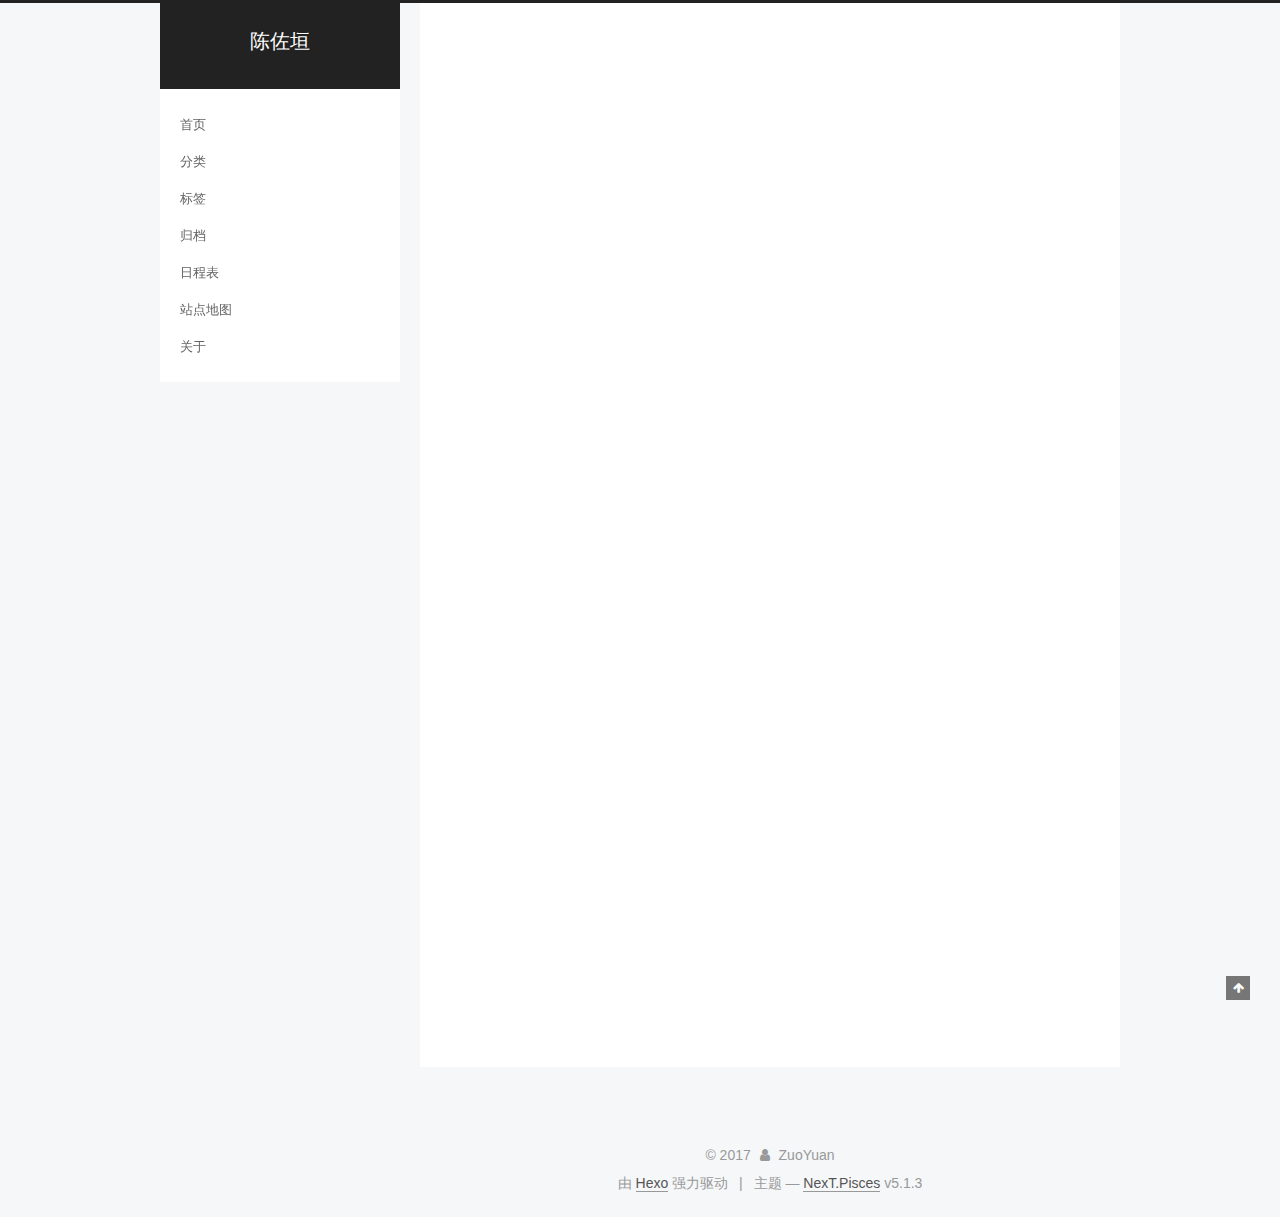
<file: 2017/10/19/hello-world/index.html>
<!DOCTYPE html>



  


<html class="theme-next pisces use-motion" lang="zh-Hans">
<head>
  <meta charset="UTF-8"/>
<meta http-equiv="X-UA-Compatible" content="IE=edge" />
<meta name="viewport" content="width=device-width, initial-scale=1, maximum-scale=1"/>
<meta name="theme-color" content="#222">









<meta http-equiv="Cache-Control" content="no-transform" />
<meta http-equiv="Cache-Control" content="no-siteapp" />
















  
  
  <link href="/lib/fancybox/source/jquery.fancybox.css?v=2.1.5" rel="stylesheet" type="text/css" />







<link href="/lib/font-awesome/css/font-awesome.min.css?v=4.6.2" rel="stylesheet" type="text/css" />

<link href="/css/main.css?v=5.1.3" rel="stylesheet" type="text/css" />


  <link rel="apple-touch-icon" sizes="180x180" href="/images/apple-touch-icon.png?v=5.1.3">


  <link rel="icon" type="image/png" sizes="32x32" href="/images/favicon-32x32.png?v=5.1.3">


  <link rel="icon" type="image/png" sizes="16x16" href="/images/favicon-16x16.png?v=5.1.3">


  <link rel="mask-icon" href="/images/logo.svg?v=5.1.3" color="#222">





  <meta name="keywords" content="Hexo, NexT" />










<meta name="description" content="Welcome to Hexo! This is your very first post. Check documentation for more info. If you get any problems when using Hexo, you can find the answer in troubleshooting or you can ask me on GitHub. Quick">
<meta property="og:type" content="article">
<meta property="og:title" content="Hello World">
<meta property="og:url" content="https://chenzuoyuan.github.io/2017/10/19/hello-world/index.html">
<meta property="og:site_name" content="陈佐垣">
<meta property="og:description" content="Welcome to Hexo! This is your very first post. Check documentation for more info. If you get any problems when using Hexo, you can find the answer in troubleshooting or you can ask me on GitHub. Quick">
<meta property="og:locale" content="zh-Hans">
<meta property="og:updated_time" content="2017-10-19T03:42:25.688Z">
<meta name="twitter:card" content="summary">
<meta name="twitter:title" content="Hello World">
<meta name="twitter:description" content="Welcome to Hexo! This is your very first post. Check documentation for more info. If you get any problems when using Hexo, you can find the answer in troubleshooting or you can ask me on GitHub. Quick">



<script type="text/javascript" id="hexo.configurations">
  var NexT = window.NexT || {};
  var CONFIG = {
    root: '/',
    scheme: 'Pisces',
    version: '5.1.3',
    sidebar: {"position":"left","display":"post","offset":12,"b2t":false,"scrollpercent":false,"onmobile":false},
    fancybox: true,
    tabs: true,
    motion: {"enable":true,"async":false,"transition":{"post_block":"fadeIn","post_header":"slideDownIn","post_body":"slideDownIn","coll_header":"slideLeftIn","sidebar":"slideUpIn"}},
    duoshuo: {
      userId: '0',
      author: '博主'
    },
    algolia: {
      applicationID: '',
      apiKey: '',
      indexName: '',
      hits: {"per_page":10},
      labels: {"input_placeholder":"Search for Posts","hits_empty":"We didn't find any results for the search: ${query}","hits_stats":"${hits} results found in ${time} ms"}
    }
  };
</script>



  <link rel="canonical" href="https://chenzuoyuan.github.io/2017/10/19/hello-world/"/>





  <title>Hello World | 陈佐垣</title>
  








</head>

<body itemscope itemtype="http://schema.org/WebPage" lang="zh-Hans">

  
  
    
  

  <div class="container sidebar-position-left page-post-detail">
    <div class="headband"></div>

    <header id="header" class="header" itemscope itemtype="http://schema.org/WPHeader">
      <div class="header-inner"><div class="site-brand-wrapper">
  <div class="site-meta ">
    

    <div class="custom-logo-site-title">
      <a href="/"  class="brand" rel="start">
        <span class="logo-line-before"><i></i></span>
        <span class="site-title">陈佐垣</span>
        <span class="logo-line-after"><i></i></span>
      </a>
    </div>
      
        <p class="site-subtitle"></p>
      
  </div>

  <div class="site-nav-toggle">
    <button>
      <span class="btn-bar"></span>
      <span class="btn-bar"></span>
      <span class="btn-bar"></span>
    </button>
  </div>
</div>

<nav class="site-nav">
  

  
    <ul id="menu" class="menu">
      
        
        <li class="menu-item menu-item-home">
          <a href="/" rel="section">
            
            首页
          </a>
        </li>
      
        
        <li class="menu-item menu-item-categories">
          <a href="/categories/" rel="section">
            
            分类
          </a>
        </li>
      
        
        <li class="menu-item menu-item-tags">
          <a href="/tags/" rel="section">
            
            标签
          </a>
        </li>
      
        
        <li class="menu-item menu-item-archives">
          <a href="/archives/" rel="section">
            
            归档
          </a>
        </li>
      
        
        <li class="menu-item menu-item-schedule">
          <a href="/schedule/" rel="section">
            
            日程表
          </a>
        </li>
      
        
        <li class="menu-item menu-item-sitemap">
          <a href="/sitemap.xml" rel="section">
            
            站点地图
          </a>
        </li>
      
        
        <li class="menu-item menu-item-about">
          <a href="/about/" rel="section">
            
            关于
          </a>
        </li>
      

      
    </ul>
  

  
</nav>



 </div>
    </header>

    <main id="main" class="main">
      <div class="main-inner">
        <div class="content-wrap">
          <div id="content" class="content">
            

  <div id="posts" class="posts-expand">
    

  

  
  
  

  <article class="post post-type-normal" itemscope itemtype="http://schema.org/Article">
  
  
  
  <div class="post-block">
    <link itemprop="mainEntityOfPage" href="https://chenzuoyuan.github.io/2017/10/19/hello-world/">

    <span hidden itemprop="author" itemscope itemtype="http://schema.org/Person">
      <meta itemprop="name" content="ZuoYuan">
      <meta itemprop="description" content="">
      <meta itemprop="image" content="/images/avatar.gif">
    </span>

    <span hidden itemprop="publisher" itemscope itemtype="http://schema.org/Organization">
      <meta itemprop="name" content="陈佐垣">
    </span>

    
      <header class="post-header">

        
        
          <h1 class="post-title" itemprop="name headline">Hello World</h1>
        

        <div class="post-meta">
          <span class="post-time">
            
              <span class="post-meta-item-icon">
                <i class="fa fa-calendar-o"></i>
              </span>
              
                <span class="post-meta-item-text">发表于</span>
              
              <time title="创建于" itemprop="dateCreated datePublished" datetime="2017-10-19T13:38:29+08:00">
                2017-10-19
              </time>
            

            

            
          </span>

          

          
            
          

          
          

          

          

          

        </div>
      </header>
    

    
    
    
    <div class="post-body" itemprop="articleBody">

      
      

      
        <p>Welcome to <a href="https://hexo.io/" target="_blank" rel="external">Hexo</a>! This is your very first post. Check <a href="https://hexo.io/docs/" target="_blank" rel="external">documentation</a> for more info. If you get any problems when using Hexo, you can find the answer in <a href="https://hexo.io/docs/troubleshooting.html" target="_blank" rel="external">troubleshooting</a> or you can ask me on <a href="https://github.com/hexojs/hexo/issues" target="_blank" rel="external">GitHub</a>.</p>
<h2 id="Quick-Start"><a href="#Quick-Start" class="headerlink" title="Quick Start"></a>Quick Start</h2><h3 id="Create-a-new-post"><a href="#Create-a-new-post" class="headerlink" title="Create a new post"></a>Create a new post</h3><figure class="highlight bash"><table><tr><td class="gutter"><pre><div class="line">1</div></pre></td><td class="code"><pre><div class="line">$ hexo new <span class="string">"My New Post"</span></div></pre></td></tr></table></figure>
<p>More info: <a href="https://hexo.io/docs/writing.html" target="_blank" rel="external">Writing</a></p>
<h3 id="Run-server"><a href="#Run-server" class="headerlink" title="Run server"></a>Run server</h3><figure class="highlight bash"><table><tr><td class="gutter"><pre><div class="line">1</div></pre></td><td class="code"><pre><div class="line">$ hexo server</div></pre></td></tr></table></figure>
<p>More info: <a href="https://hexo.io/docs/server.html" target="_blank" rel="external">Server</a></p>
<h3 id="Generate-static-files"><a href="#Generate-static-files" class="headerlink" title="Generate static files"></a>Generate static files</h3><figure class="highlight bash"><table><tr><td class="gutter"><pre><div class="line">1</div></pre></td><td class="code"><pre><div class="line">$ hexo generate</div></pre></td></tr></table></figure>
<p>More info: <a href="https://hexo.io/docs/generating.html" target="_blank" rel="external">Generating</a></p>
<h3 id="Deploy-to-remote-sites"><a href="#Deploy-to-remote-sites" class="headerlink" title="Deploy to remote sites"></a>Deploy to remote sites</h3><figure class="highlight bash"><table><tr><td class="gutter"><pre><div class="line">1</div></pre></td><td class="code"><pre><div class="line">$ hexo deploy</div></pre></td></tr></table></figure>
<p>More info: <a href="https://hexo.io/docs/deployment.html" target="_blank" rel="external">Deployment</a></p>

      
    </div>
    
    
    

    

    

    

    <footer class="post-footer">
      

      
      
      

      

      
      
    </footer>
  </div>
  
  
  
  </article>



    <div class="post-spread">
      
    </div>
  </div>


          </div>
          


          
  


        </div>
        
          
  
  <div class="sidebar-toggle">
    <div class="sidebar-toggle-line-wrap">
      <span class="sidebar-toggle-line sidebar-toggle-line-first"></span>
      <span class="sidebar-toggle-line sidebar-toggle-line-middle"></span>
      <span class="sidebar-toggle-line sidebar-toggle-line-last"></span>
    </div>
  </div>

  <aside id="sidebar" class="sidebar">
    
    <div class="sidebar-inner">

      

      
        <ul class="sidebar-nav motion-element">
          <li class="sidebar-nav-toc sidebar-nav-active" data-target="post-toc-wrap">
            文章目录
          </li>
          <li class="sidebar-nav-overview" data-target="site-overview-wrap">
            站点概览
          </li>
        </ul>
      

      <section class="site-overview-wrap sidebar-panel">
        <div class="site-overview">
          <div class="site-author motion-element" itemprop="author" itemscope itemtype="http://schema.org/Person">
            
              <p class="site-author-name" itemprop="name">ZuoYuan</p>
              <p class="site-description motion-element" itemprop="description"></p>
          </div>

          <nav class="site-state motion-element">

            
              <div class="site-state-item site-state-posts">
              
                <a href="/archives/">
              
                  <span class="site-state-item-count">1</span>
                  <span class="site-state-item-name">日志</span>
                </a>
              </div>
            

            

            

          </nav>

          

          <div class="links-of-author motion-element">
            
              
                <span class="links-of-author-item">
                  <a href="https://github.com/chenzuoyuan" target="_blank" title="GitHub">
                    
                      <i class="fa fa-fw fa-github"></i>GitHub</a>
                </span>
              
            
          </div>

          
          

          
          

          

        </div>
      </section>

      
      <!--noindex-->
        <section class="post-toc-wrap motion-element sidebar-panel sidebar-panel-active">
          <div class="post-toc">

            
              
            

            
              <div class="post-toc-content"><ol class="nav"><li class="nav-item nav-level-2"><a class="nav-link" href="#Quick-Start"><span class="nav-number">1.</span> <span class="nav-text">Quick Start</span></a><ol class="nav-child"><li class="nav-item nav-level-3"><a class="nav-link" href="#Create-a-new-post"><span class="nav-number">1.1.</span> <span class="nav-text">Create a new post</span></a></li><li class="nav-item nav-level-3"><a class="nav-link" href="#Run-server"><span class="nav-number">1.2.</span> <span class="nav-text">Run server</span></a></li><li class="nav-item nav-level-3"><a class="nav-link" href="#Generate-static-files"><span class="nav-number">1.3.</span> <span class="nav-text">Generate static files</span></a></li><li class="nav-item nav-level-3"><a class="nav-link" href="#Deploy-to-remote-sites"><span class="nav-number">1.4.</span> <span class="nav-text">Deploy to remote sites</span></a></li></ol></li></ol></div>
            

          </div>
        </section>
      <!--/noindex-->
      

      

    </div>
  </aside>


        
      </div>
    </main>

    <footer id="footer" class="footer">
      <div class="footer-inner">
        <div class="copyright">&copy; <span itemprop="copyrightYear">2017</span>
  <span class="with-love">
    <i class="fa fa-user"></i>
  </span>
  <span class="author" itemprop="copyrightHolder">ZuoYuan</span>

  
</div>


  <div class="powered-by">由 <a class="theme-link" target="_blank" href="https://hexo.io">Hexo</a> 强力驱动</div>



  <span class="post-meta-divider">|</span>



  <div class="theme-info">主题 &mdash; <a class="theme-link" target="_blank" href="https://github.com/iissnan/hexo-theme-next">NexT.Pisces</a> v5.1.3</div>




        







        
      </div>
    </footer>

    
      <div class="back-to-top">
        <i class="fa fa-arrow-up"></i>
        
      </div>
    

  </div>

  

<script type="text/javascript">
  if (Object.prototype.toString.call(window.Promise) !== '[object Function]') {
    window.Promise = null;
  }
</script>









  












  
  <script type="text/javascript" src="/lib/jquery/index.js?v=2.1.3"></script>

  
  <script type="text/javascript" src="/lib/fastclick/lib/fastclick.min.js?v=1.0.6"></script>

  
  <script type="text/javascript" src="/lib/jquery_lazyload/jquery.lazyload.js?v=1.9.7"></script>

  
  <script type="text/javascript" src="/lib/velocity/velocity.min.js?v=1.2.1"></script>

  
  <script type="text/javascript" src="/lib/velocity/velocity.ui.min.js?v=1.2.1"></script>

  
  <script type="text/javascript" src="/lib/fancybox/source/jquery.fancybox.pack.js?v=2.1.5"></script>


  


  <script type="text/javascript" src="/js/src/utils.js?v=5.1.3"></script>

  <script type="text/javascript" src="/js/src/motion.js?v=5.1.3"></script>



  
  


  <script type="text/javascript" src="/js/src/affix.js?v=5.1.3"></script>

  <script type="text/javascript" src="/js/src/schemes/pisces.js?v=5.1.3"></script>



  
  <script type="text/javascript" src="/js/src/scrollspy.js?v=5.1.3"></script>
<script type="text/javascript" src="/js/src/post-details.js?v=5.1.3"></script>



  


  <script type="text/javascript" src="/js/src/bootstrap.js?v=5.1.3"></script>



  


  




	





  





  








  





  

  

  

  

  

  

</body>
</html>
</file>
<file: css/main.css>
/* normalize.css v3.0.2 | MIT License | git.io/normalize */
html {
  font-family: sans-serif; /* 1 */
  -ms-text-size-adjust: 100%; /* 2 */
  -webkit-text-size-adjust: 100%; /* 2 */
}
body {
  margin: 0;
}
article,
aside,
details,
figcaption,
figure,
footer,
header,
hgroup,
main,
menu,
nav,
section,
summary {
  display: block;
}
audio,
canvas,
progress,
video {
  display: inline-block; /* 1 */
  vertical-align: baseline; /* 2 */
}
audio:not([controls]) {
  display: none;
  height: 0;
}
[hidden],
template {
  display: none;
}
a {
  background-color: transparent;
}
a:active,
a:hover {
  outline: 0;
}
abbr[title] {
  border-bottom: 1px dotted;
}
b,
strong {
  font-weight: bold;
}
dfn {
  font-style: italic;
}
h1 {
  font-size: 2em;
  margin: 0.67em 0;
}
mark {
  background: #ff0;
  color: #000;
}
small {
  font-size: 80%;
}
sub,
sup {
  font-size: 75%;
  line-height: 0;
  position: relative;
  vertical-align: baseline;
}
sup {
  top: -0.5em;
}
sub {
  bottom: -0.25em;
}
img {
  border: 0;
}
svg:not(:root) {
  overflow: hidden;
}
figure {
  margin: 1em 40px;
}
hr {
  -moz-box-sizing: content-box;
  box-sizing: content-box;
  height: 0;
}
pre {
  overflow: auto;
}
code,
kbd,
pre,
samp {
  font-family: monospace, monospace;
  font-size: 1em;
}
button,
input,
optgroup,
select,
textarea {
  color: inherit; /* 1 */
  font: inherit; /* 2 */
  margin: 0; /* 3 */
}
button {
  overflow: visible;
}
button,
select {
  text-transform: none;
}
button,
html input[type="button"],
input[type="reset"],
input[type="submit"] {
  -webkit-appearance: button; /* 2 */
  cursor: pointer; /* 3 */
}
button[disabled],
html input[disabled] {
  cursor: default;
}
button::-moz-focus-inner,
input::-moz-focus-inner {
  border: 0;
  padding: 0;
}
input {
  line-height: normal;
}
input[type="checkbox"],
input[type="radio"] {
  box-sizing: border-box; /* 1 */
  padding: 0; /* 2 */
}
input[type="number"]::-webkit-inner-spin-button,
input[type="number"]::-webkit-outer-spin-button {
  height: auto;
}
input[type="search"] {
  -webkit-appearance: textfield; /* 1 */
  -moz-box-sizing: content-box;
  -webkit-box-sizing: content-box; /* 2 */
  box-sizing: content-box;
}
input[type="search"]::-webkit-search-cancel-button,
input[type="search"]::-webkit-search-decoration {
  -webkit-appearance: none;
}
fieldset {
  border: 1px solid #c0c0c0;
  margin: 0 2px;
  padding: 0.35em 0.625em 0.75em;
}
legend {
  border: 0; /* 1 */
  padding: 0; /* 2 */
}
textarea {
  overflow: auto;
}
optgroup {
  font-weight: bold;
}
table {
  border-collapse: collapse;
  border-spacing: 0;
}
td,
th {
  padding: 0;
}
::selection {
  background: #262a30;
  color: #fff;
}
body {
  position: relative;
  font-family: 'Lato', "PingFang SC", "Microsoft YaHei", sans-serif;
  font-size: 14px;
  line-height: 2;
  color: #555;
  background: #f5f7f9;
}
@media (max-width: 767px) {
  body {
    padding-right: 0 !important;
  }
}
@media (min-width: 768px) and (max-width: 991px) {
  body {
    padding-right: 0 !important;
  }
}
@media (min-width: 1600px) {
  body {
    font-size: 16px;
  }
}
h1,
h2,
h3,
h4,
h5,
h6 {
  margin: 0;
  padding: 0;
  font-weight: bold;
  line-height: 1.5;
  font-family: 'Lato', "PingFang SC", "Microsoft YaHei", sans-serif;
}
h2,
h3,
h4,
h5,
h6 {
  margin: 20px 0 15px;
}
h1 {
  font-size: 22px;
}
@media (max-width: 767px) {
  h1 {
    font-size: 18px;
  }
}
h2 {
  font-size: 20px;
}
@media (max-width: 767px) {
  h2 {
    font-size: 16px;
  }
}
h3 {
  font-size: 18px;
}
@media (max-width: 767px) {
  h3 {
    font-size: 14px;
  }
}
h4 {
  font-size: 16px;
}
@media (max-width: 767px) {
  h4 {
    font-size: 12px;
  }
}
h5 {
  font-size: 14px;
}
@media (max-width: 767px) {
  h5 {
    font-size: 10px;
  }
}
h6 {
  font-size: 12px;
}
@media (max-width: 767px) {
  h6 {
    font-size: 8px;
  }
}
p {
  margin: 0 0 20px 0;
}
a {
  color: #555;
  text-decoration: none;
  outline: none;
  border-bottom: 1px solid #999;
  word-wrap: break-word;
}
a:hover {
  color: #222;
  border-bottom-color: #222;
}
blockquote {
  margin: 0;
  padding: 0;
}
img {
  display: block;
  margin: auto;
  max-width: 100%;
  height: auto;
}
hr {
  margin: 40px 0;
  height: 3px;
  border: none;
  background-color: #ddd;
  background-image: repeating-linear-gradient(-45deg, #fff, #fff 4px, transparent 4px, transparent 8px);
}
blockquote {
  padding: 0 15px;
  color: #666;
  border-left: 4px solid #ddd;
}
blockquote cite::before {
  content: "-";
  padding: 0 5px;
}
dt {
  font-weight: 700;
}
dd {
  margin: 0;
  padding: 0;
}
kbd {
  border: 1px solid #ccc;
  border-radius: 0.2em;
  box-shadow: 0.1em 0.1em 0.2em rgba(0,0,0,0.1);
  background-color: #f9f9f9;
  font-family: inherit;
  background-image: -webkit-linear-gradient(top, #eee, #fff, #eee);
  padding: 0.1em 0.3em;
  white-space: nowrap;
}
.text-left {
  text-align: left;
}
.text-center {
  text-align: center;
}
.text-right {
  text-align: right;
}
.text-justify {
  text-align: justify;
}
.text-nowrap {
  white-space: nowrap;
}
.text-lowercase {
  text-transform: lowercase;
}
.text-uppercase {
  text-transform: uppercase;
}
.text-capitalize {
  text-transform: capitalize;
}
.center-block {
  display: block;
  margin-left: auto;
  margin-right: auto;
}
.clearfix:before,
.clearfix:after {
  content: " ";
  display: table;
}
.clearfix:after {
  clear: both;
}
.pullquote {
  width: 45%;
}
.pullquote.left {
  float: left;
  margin-left: 5px;
  margin-right: 10px;
}
.pullquote.right {
  float: right;
  margin-left: 10px;
  margin-right: 5px;
}
.affix.affix.affix {
  position: fixed;
}
.translation {
  margin-top: -20px;
  font-size: 14px;
  color: #999;
}
.scrollbar-measure {
  width: 100px;
  height: 100px;
  overflow: scroll;
  position: absolute;
  top: -9999px;
}
.use-motion .motion-element {
  opacity: 0;
}
table {
  margin: 20px 0;
  width: 100%;
  border-collapse: collapse;
  border-spacing: 0;
  border: 1px solid #ddd;
  font-size: 14px;
  table-layout: fixed;
  word-wrap: break-all;
}
table>tbody>tr:nth-of-type(odd) {
  background-color: #f9f9f9;
}
table>tbody>tr:hover {
  background-color: #f5f5f5;
}
caption,
th,
td {
  padding: 8px;
  text-align: left;
  vertical-align: middle;
  font-weight: normal;
}
th,
td {
  border-bottom: 3px solid #ddd;
  border-right: 1px solid #eee;
}
th {
  padding-bottom: 10px;
  font-weight: 700;
}
td {
  border-bottom-width: 1px;
}
html,
body {
  height: 100%;
}
.container {
  position: relative;
  min-height: 100%;
}
.header-inner {
  margin: 0 auto;
  padding: 100px 0 70px;
  width: 700px;
}
@media (min-width: 1600px) {
  .container .header-inner {
    width: 900px;
  }
}
.main {
  padding-bottom: 150px;
}
.main-inner {
  margin: 0 auto;
  width: 700px;
}
@media (min-width: 1600px) {
  .container .main-inner {
    width: 900px;
  }
}
.footer {
  position: absolute;
  left: 0;
  bottom: 0;
  width: 100%;
  min-height: 50px;
}
.footer-inner {
  box-sizing: border-box;
  margin: 20px auto;
  width: 700px;
}
@media (min-width: 1600px) {
  .container .footer-inner {
    width: 900px;
  }
}
pre,
.highlight {
  overflow: auto;
  margin: 20px 0;
  padding: 0;
  font-size: 13px;
  color: #4d4d4c;
  background: #f7f7f7;
  line-height: 1.6;
}
pre,
code {
  font-family: consolas, Menlo, "PingFang SC", "Microsoft YaHei", monospace;
}
code {
  padding: 2px 4px;
  word-wrap: break-word;
  color: #555;
  background: #eee;
  border-radius: 3px;
  font-size: 13px;
}
pre {
  padding: 10px;
}
pre code {
  padding: 0;
  color: #4d4d4c;
  background: none;
  text-shadow: none;
}
.highlight {
  border-radius: 1px;
}
.highlight pre {
  border: none;
  margin: 0;
  padding: 10px 0;
}
.highlight table {
  margin: 0;
  width: auto;
  border: none;
}
.highlight td {
  border: none;
  padding: 0;
}
.highlight figcaption {
  font-size: 1em;
  color: #4d4d4c;
  line-height: 1em;
  margin-bottom: 1em;
}
.highlight figcaption:before,
.highlight figcaption:after {
  content: " ";
  display: table;
}
.highlight figcaption:after {
  clear: both;
}
.highlight figcaption a {
  float: right;
  color: #4d4d4c;
}
.highlight figcaption a:hover {
  border-bottom-color: #4d4d4c;
}
.highlight .gutter pre {
  padding-left: 10px;
  padding-right: 10px;
  color: #869194;
  text-align: right;
  background-color: #eff2f3;
}
.highlight .code pre {
  width: 100%;
  padding-left: 10px;
  padding-right: 10px;
  background-color: #f7f7f7;
}
.highlight .line {
  height: 20px;
}
.gutter {
  -webkit-user-select: none;
  -moz-user-select: none;
  -ms-user-select: none;
  user-select: none;
}
.gist table {
  width: auto;
}
.gist table td {
  border: none;
}
pre .deletion {
  background: #fdd;
}
pre .addition {
  background: #dfd;
}
pre .meta {
  color: #8959a8;
}
pre .comment {
  color: #8e908c;
}
pre .variable,
pre .attribute,
pre .tag,
pre .regexp,
pre .ruby .constant,
pre .xml .tag .title,
pre .xml .pi,
pre .xml .doctype,
pre .html .doctype,
pre .css .id,
pre .css .class,
pre .css .pseudo {
  color: #c82829;
}
pre .number,
pre .preprocessor,
pre .built_in,
pre .literal,
pre .params,
pre .constant,
pre .command {
  color: #f5871f;
}
pre .ruby .class .title,
pre .css .rules .attribute,
pre .string,
pre .value,
pre .inheritance,
pre .header,
pre .ruby .symbol,
pre .xml .cdata,
pre .special,
pre .number,
pre .formula {
  color: #718c00;
}
pre .title,
pre .css .hexcolor {
  color: #3e999f;
}
pre .function,
pre .python .decorator,
pre .python .title,
pre .ruby .function .title,
pre .ruby .title .keyword,
pre .perl .sub,
pre .javascript .title,
pre .coffeescript .title {
  color: #4271ae;
}
pre .keyword,
pre .javascript .function {
  color: #8959a8;
}
.full-image.full-image.full-image {
  border: none;
  max-width: 100%;
  width: auto;
  margin: 20px auto;
}
@media (min-width: 992px) {
  .full-image.full-image.full-image {
    max-width: none;
    width: 118%;
    margin: 0 -9%;
  }
}
.blockquote-center,
.page-home .post-type-quote blockquote,
.page-post-detail .post-type-quote blockquote {
  position: relative;
  margin: 40px 0;
  padding: 0;
  border-left: none;
  text-align: center;
}
.blockquote-center::before,
.page-home .post-type-quote blockquote::before,
.page-post-detail .post-type-quote blockquote::before,
.blockquote-center::after,
.page-home .post-type-quote blockquote::after,
.page-post-detail .post-type-quote blockquote::after {
  position: absolute;
  content: ' ';
  display: block;
  width: 100%;
  height: 24px;
  opacity: 0.2;
  background-repeat: no-repeat;
  background-position: 0 -6px;
  background-size: 22px 22px;
}
.blockquote-center::before,
.page-home .post-type-quote blockquote::before,
.page-post-detail .post-type-quote blockquote::before {
  top: -20px;
  background-image: url("../images/quote-l.svg");
  border-top: 1px solid #ccc;
}
.blockquote-center::after,
.page-home .post-type-quote blockquote::after,
.page-post-detail .post-type-quote blockquote::after {
  bottom: -20px;
  background-image: url("../images/quote-r.svg");
  border-bottom: 1px solid #ccc;
  background-position: 100% 8px;
}
.blockquote-center p,
.page-home .post-type-quote blockquote p,
.page-post-detail .post-type-quote blockquote p,
.blockquote-center div,
.page-home .post-type-quote blockquote div,
.page-post-detail .post-type-quote blockquote div {
  text-align: center;
}
.post .post-body .group-picture img {
  box-sizing: border-box;
  padding: 0 3px;
  border: none;
}
.post .group-picture-row {
  overflow: hidden;
  margin-top: 6px;
}
.post .group-picture-row:first-child {
  margin-top: 0;
}
.post .group-picture-column {
  float: left;
}
.page-post-detail .post-body .group-picture-column {
  float: none;
  margin-top: 10px;
  width: auto !important;
}
.page-post-detail .post-body .group-picture-column img {
  margin: 0 auto;
}
.page-archive .group-picture-container {
  overflow: hidden;
}
.page-archive .group-picture-row {
  float: left;
}
.page-archive .group-picture-row:first-child {
  margin-top: 6px;
}
.page-archive .group-picture-column {
  max-width: 150px;
  max-height: 150px;
}
.post-body .note {
  position: relative;
  padding: 15px;
  margin-bottom: 20px;
  border: 1px solid #eee;
  border-left-width: 5px;
  border-radius: 3px;
}
.post-body .note h2,
.post-body .note h3,
.post-body .note h4,
.post-body .note h5,
.post-body .note h6 {
  margin-top: 0;
  margin-bottom: 0;
  border-bottom: initial;
  padding-top: 0 !important;
}
.post-body .note p:first-child,
.post-body .note ul:first-child,
.post-body .note ol:first-child,
.post-body .note table:first-child,
.post-body .note pre:first-child,
.post-body .note blockquote:first-child {
  margin-top: 0;
}
.post-body .note p:last-child,
.post-body .note ul:last-child,
.post-body .note ol:last-child,
.post-body .note table:last-child,
.post-body .note pre:last-child,
.post-body .note blockquote:last-child {
  margin-bottom: 0;
}
.post-body .note.default {
  border-left-color: #777;
}
.post-body .note.default h2,
.post-body .note.default h3,
.post-body .note.default h4,
.post-body .note.default h5,
.post-body .note.default h6 {
  color: #777;
}
.post-body .note.primary {
  border-left-color: #6f42c1;
}
.post-body .note.primary h2,
.post-body .note.primary h3,
.post-body .note.primary h4,
.post-body .note.primary h5,
.post-body .note.primary h6 {
  color: #6f42c1;
}
.post-body .note.info {
  border-left-color: #428bca;
}
.post-body .note.info h2,
.post-body .note.info h3,
.post-body .note.info h4,
.post-body .note.info h5,
.post-body .note.info h6 {
  color: #428bca;
}
.post-body .note.success {
  border-left-color: #5cb85c;
}
.post-body .note.success h2,
.post-body .note.success h3,
.post-body .note.success h4,
.post-body .note.success h5,
.post-body .note.success h6 {
  color: #5cb85c;
}
.post-body .note.warning {
  border-left-color: #f0ad4e;
}
.post-body .note.warning h2,
.post-body .note.warning h3,
.post-body .note.warning h4,
.post-body .note.warning h5,
.post-body .note.warning h6 {
  color: #f0ad4e;
}
.post-body .note.danger {
  border-left-color: #d9534f;
}
.post-body .note.danger h2,
.post-body .note.danger h3,
.post-body .note.danger h4,
.post-body .note.danger h5,
.post-body .note.danger h6 {
  color: #d9534f;
}
.post-body .label {
  display: inline;
  padding: 0 2px;
  white-space: nowrap;
}
.post-body .label.default {
  background-color: #f0f0f0;
}
.post-body .label.primary {
  background-color: #efe6f7;
}
.post-body .label.info {
  background-color: #e5f2f8;
}
.post-body .label.success {
  background-color: #e7f4e9;
}
.post-body .label.warning {
  background-color: #fcf6e1;
}
.post-body .label.danger {
  background-color: #fae8eb;
}
.post-body .tabs {
  position: relative;
  display: block;
  margin-bottom: 20px;
  padding-top: 10px;
}
.post-body .tabs ul.nav-tabs {
  margin: 0;
  padding: 0;
  display: flex;
  margin-bottom: -1px;
}
@media (max-width: 413px) {
  .post-body .tabs ul.nav-tabs {
    display: block;
    margin-bottom: 5px;
  }
}
.post-body .tabs ul.nav-tabs li.tab {
  list-style-type: none !important;
  margin: 0 0.25em 0 0;
  border-top: 3px solid transparent;
  border-left: 1px solid transparent;
  border-right: 1px solid transparent;
}
@media (max-width: 413px) {
  .post-body .tabs ul.nav-tabs li.tab {
    margin: initial;
    border-top: 1px solid transparent;
    border-left: 3px solid transparent;
    border-right: 1px solid transparent;
    border-bottom: 1px solid transparent;
  }
}
.post-body .tabs ul.nav-tabs li.tab a {
  outline: 0;
  border-bottom: initial;
  display: block;
  line-height: 1.8em;
  padding: 0.25em 0.75em;
  transition-duration: 0.2s;
  transition-timing-function: ease-out;
  transition-delay: 0s;
}
.post-body .tabs ul.nav-tabs li.tab a i {
  width: 1.285714285714286em;
}
.post-body .tabs ul.nav-tabs li.tab.active {
  border-top: 3px solid #fc6423;
  border-left: 1px solid #ddd;
  border-right: 1px solid #ddd;
  background-color: #fff;
}
@media (max-width: 413px) {
  .post-body .tabs ul.nav-tabs li.tab.active {
    border-top: 1px solid #ddd;
    border-left: 3px solid #fc6423;
    border-right: 1px solid #ddd;
    border-bottom: 1px solid #ddd;
  }
}
.post-body .tabs ul.nav-tabs li.tab.active a {
  cursor: default;
  color: #555;
}
.post-body .tabs .tab-content {
  background-color: #fff;
}
.post-body .tabs .tab-content .tab-pane {
  border: 1px solid #ddd;
  padding: 20px 20px 0 20px;
}
.post-body .tabs .tab-content .tab-pane:not(.active) {
  display: none !important;
}
.post-body .tabs .tab-content .tab-pane.active {
  display: block !important;
}
.btn {
  display: inline-block;
  padding: 0 20px;
  font-size: 14px;
  color: #fff;
  background: #222;
  border: 2px solid #555;
  text-decoration: none;
  border-radius: 0;
  transition-property: background-color;
  transition-duration: 0.2s;
  transition-timing-function: ease-in-out;
  transition-delay: 0s;
}
.btn:hover,
.post-button .btn:hover {
  border-color: #222;
  color: #fff;
  background: #222;
}
.btn-bar {
  display: block;
  width: 22px;
  height: 2px;
  background: #555;
  border-radius: 1px;
}
.btn-bar+.btn-bar {
  margin-top: 4px;
}
.pagination {
  margin: 120px 0 40px;
  text-align: center;
  border-top: 1px solid #eee;
}
.page-number-basic,
.pagination .prev,
.pagination .next,
.pagination .page-number,
.pagination .space {
  display: inline-block;
  position: relative;
  top: -1px;
  margin: 0 10px;
  padding: 0 11px;
}
@media (max-width: 767px) {
  .page-number-basic,
  .pagination .prev,
  .pagination .next,
  .pagination .page-number,
  .pagination .space {
    margin: 0 5px;
  }
}
.pagination .prev,
.pagination .next,
.pagination .page-number {
  border-bottom: 0;
  border-top: 1px solid #eee;
  transition-property: border-color;
  transition-duration: 0.2s;
  transition-timing-function: ease-in-out;
  transition-delay: 0s;
}
.pagination .prev:hover,
.pagination .next:hover,
.pagination .page-number:hover {
  border-top-color: #222;
}
.pagination .space {
  padding: 0;
  margin: 0;
}
.pagination .prev {
  margin-left: 0;
}
.pagination .next {
  margin-right: 0;
}
.pagination .page-number.current {
  color: #fff;
  background: #ccc;
  border-top-color: #ccc;
}
@media (max-width: 767px) {
  .pagination {
    border-top: none;
  }
  .pagination .prev,
  .pagination .next,
  .pagination .page-number {
    margin-bottom: 10px;
    border-top: 0;
    border-bottom: 1px solid #eee;
    padding: 0 10px;
  }
  .pagination .prev:hover,
  .pagination .next:hover,
  .pagination .page-number:hover {
    border-bottom-color: #222;
  }
}
.comments {
  margin: 60px 20px 0;
}
.tag-cloud {
  text-align: center;
}
.tag-cloud a {
  display: inline-block;
  margin: 10px;
}
.back-to-top {
  box-sizing: border-box;
  position: fixed;
  bottom: -100px;
  right: 30px;
  z-index: 1050;
  padding: 0 6px;
  width: 24px;
  background: #222;
  font-size: 12px;
  opacity: 0.6;
  color: #fff;
  cursor: pointer;
  text-align: center;
  -webkit-transform: translateZ(0);
  transition-property: bottom;
  transition-duration: 0.2s;
  transition-timing-function: ease-in-out;
  transition-delay: 0s;
}
@media (min-width: 768px) and (max-width: 991px) {
  .back-to-top {
    display: none !important;
  }
}
@media (max-width: 767px) {
  .back-to-top {
    display: none !important;
  }
}
.back-to-top.back-to-top-on {
  bottom: 30px;
}
.header {
  background: transparent;
}
.header-inner {
  position: relative;
}
.headband {
  height: 3px;
  background: #222;
}
.site-meta {
  margin: 0;
  text-align: center;
}
@media (max-width: 767px) {
  .site-meta {
    text-align: center;
  }
}
.brand {
  position: relative;
  display: inline-block;
  padding: 0 40px;
  color: #fff;
  background: #222;
  border-bottom: none;
}
.brand:hover {
  color: #fff;
}
.logo {
  display: inline-block;
  margin-right: 5px;
  line-height: 36px;
  vertical-align: top;
}
.site-title {
  display: inline-block;
  vertical-align: top;
  line-height: 36px;
  font-size: 20px;
  font-weight: normal;
  font-family: 'Lato', "PingFang SC", "Microsoft YaHei", sans-serif;
}
.site-subtitle {
  margin-top: 10px;
  font-size: 13px;
  color: #ddd;
}
.use-motion .brand {
  opacity: 0;
}
.use-motion .logo,
.use-motion .site-title,
.use-motion .site-subtitle {
  opacity: 0;
  position: relative;
  top: -10px;
}
.site-nav-toggle {
  display: none;
  position: absolute;
  top: 10px;
  left: 10px;
}
@media (max-width: 767px) {
  .site-nav-toggle {
    display: block;
  }
}
.site-nav-toggle button {
  margin-top: 2px;
  padding: 9px 10px;
  background: transparent;
  border: none;
}
@media (max-width: 767px) {
  .site-nav {
    display: none;
    margin: 0 -10px;
    padding: 0 10px;
    clear: both;
    border-top: 1px solid #ddd;
  }
}
@media (min-width: 768px) and (max-width: 991px) {
  .site-nav {
    display: block !important;
  }
}
@media (min-width: 992px) {
  .site-nav {
    display: block !important;
  }
}
.menu {
  margin-top: 20px;
  padding-left: 0;
  text-align: center;
}
.menu .menu-item {
  display: inline-block;
  margin: 0 10px;
  list-style: none;
}
@media screen and (max-width: 767px) {
  .menu .menu-item {
    margin-top: 10px;
  }
}
.menu .menu-item a {
  display: block;
  font-size: 13px;
  line-height: inherit;
  border-bottom: 1px solid transparent;
  transition-property: border-color;
  transition-duration: 0.2s;
  transition-timing-function: ease-in-out;
  transition-delay: 0s;
}
.menu .menu-item a:hover,
.menu-item-active a {
  border-bottom-color: #222;
}
.menu .menu-item .fa {
  margin-right: 5px;
}
.use-motion .menu-item {
  opacity: 0;
}
.post-body {
  font-family: 'Lato', "PingFang SC", "Microsoft YaHei", sans-serif;
}
@media (max-width: 767px) {
  .post-body {
    word-break: break-word;
  }
}
.post-body .fancybox img {
  display: block !important;
  margin: 0 auto;
  cursor: pointer;
  cursor: zoom-in;
  cursor: -webkit-zoom-in;
}
.post-body .image-caption,
.post-body .figure .caption {
  margin: -20px auto 15px;
  text-align: center;
  font-size: 14px;
  color: #999;
  font-weight: bold;
  line-height: 1;
}
.post-sticky-flag {
  display: inline-block;
  font-size: 16px;
  -ms-transform: rotate(30deg);
  -webkit-transform: rotate(30deg);
  -moz-transform: rotate(30deg);
  -ms-transform: rotate(30deg);
  -o-transform: rotate(30deg);
  transform: rotate(30deg);
}
.use-motion .post-block,
.use-motion .pagination,
.use-motion .comments {
  opacity: 0;
}
.use-motion .post-header {
  opacity: 0;
}
.use-motion .post-body {
  opacity: 0;
}
.use-motion .collection-title {
  opacity: 0;
}
.posts-expand {
  padding-top: 40px;
}
@media (max-width: 767px) {
  .posts-expand {
    margin: 0 20px;
  }
  .post-body pre .gutter pre {
    padding-right: 10px;
  }
  .post-body .highlight {
    margin-left: 0px;
    margin-right: 0px;
    padding: 0;
  }
  .post-body .highlight .gutter pre {
    padding-right: 10px;
  }
}
@media (min-width: 992px) {
  .posts-expand .post-body {
    text-align: justify;
  }
}
.posts-expand .post-body h2,
.posts-expand .post-body h3,
.posts-expand .post-body h4,
.posts-expand .post-body h5,
.posts-expand .post-body h6 {
  padding-top: 10px;
}
.posts-expand .post-body h2 .header-anchor,
.posts-expand .post-body h3 .header-anchor,
.posts-expand .post-body h4 .header-anchor,
.posts-expand .post-body h5 .header-anchor,
.posts-expand .post-body h6 .header-anchor {
  float: right;
  margin-left: 10px;
  color: #ccc;
  border-bottom-style: none;
  visibility: hidden;
}
.posts-expand .post-body h2 .header-anchor:hover,
.posts-expand .post-body h3 .header-anchor:hover,
.posts-expand .post-body h4 .header-anchor:hover,
.posts-expand .post-body h5 .header-anchor:hover,
.posts-expand .post-body h6 .header-anchor:hover {
  color: inherit;
}
.posts-expand .post-body h2:hover .header-anchor,
.posts-expand .post-body h3:hover .header-anchor,
.posts-expand .post-body h4:hover .header-anchor,
.posts-expand .post-body h5:hover .header-anchor,
.posts-expand .post-body h6:hover .header-anchor {
  visibility: visible;
}
.posts-expand .post-body ul li {
  list-style: circle;
}
.posts-expand .post-body img {
  box-sizing: border-box;
  margin: auto;
  padding: 3px;
  border: 1px solid #ddd;
}
.posts-expand .post-body .fancybox img {
  margin: 0 auto 25px;
}
@media (max-width: 767px) {
  .posts-collapse {
    margin: 0 20px;
  }
  .posts-collapse .post-title,
  .posts-collapse .post-meta {
    display: block;
    width: auto;
    text-align: left;
  }
}
.posts-collapse {
  position: relative;
  z-index: 1010;
  margin-left: 55px;
}
.posts-collapse::after {
  content: " ";
  position: absolute;
  top: 20px;
  left: 0;
  margin-left: -2px;
  width: 4px;
  height: 100%;
  background: #f5f5f5;
  z-index: -1;
}
@media (max-width: 767px) {
  .posts-collapse {
    margin: 0 20px;
  }
}
.posts-collapse .collection-title {
  position: relative;
  margin: 60px 0;
}
.posts-collapse .collection-title h1,
.posts-collapse .collection-title h2 {
  margin-left: 20px;
}
.posts-collapse .collection-title small {
  color: #bbb;
  margin-left: 5px;
}
.posts-collapse .collection-title::before {
  content: " ";
  position: absolute;
  left: 0;
  top: 50%;
  margin-left: -4px;
  margin-top: -4px;
  width: 8px;
  height: 8px;
  background: #bbb;
  border-radius: 50%;
}
.posts-collapse .post {
  margin: 30px 0;
}
.posts-collapse .post-header {
  position: relative;
  transition-duration: 0.2s;
  transition-timing-function: ease-in-out;
  transition-delay: 0s;
  transition-property: border;
  border-bottom: 1px dashed #ccc;
}
.posts-collapse .post-header::before {
  content: " ";
  position: absolute;
  left: 0;
  top: 12px;
  width: 6px;
  height: 6px;
  margin-left: -4px;
  background: #bbb;
  border-radius: 50%;
  border: 1px solid #fff;
  transition-duration: 0.2s;
  transition-timing-function: ease-in-out;
  transition-delay: 0s;
  transition-property: background;
}
.posts-collapse .post-header:hover {
  border-bottom-color: #666;
}
.posts-collapse .post-header:hover::before {
  background: #222;
}
.posts-collapse .post-meta {
  position: absolute;
  font-size: 12px;
  left: 20px;
  top: 5px;
}
.posts-collapse .post-comments-count {
  display: none;
}
.posts-collapse .post-title {
  margin-left: 60px;
  font-size: 16px;
  font-weight: normal;
  line-height: inherit;
}
.posts-collapse .post-title::after {
  margin-left: 3px;
  opacity: 0.6;
}
.posts-collapse .post-title a {
  color: #666;
  border-bottom: none;
}
.page-home .post-type-quote .post-header,
.page-post-detail .post-type-quote .post-header,
.page-home .post-type-quote .post-tags,
.page-post-detail .post-type-quote .post-tags {
  display: none;
}
.posts-expand .post-title {
  text-align: center;
  word-break: break-word;
  font-weight: 400;
}
.posts-expand .post-title-link {
  display: inline-block;
  position: relative;
  color: #555;
  border-bottom: none;
  line-height: 1.2;
  vertical-align: top;
}
.posts-expand .post-title-link::before {
  content: "";
  position: absolute;
  width: 100%;
  height: 2px;
  bottom: 0;
  left: 0;
  background-color: #000;
  visibility: hidden;
  -webkit-transform: scaleX(0);
  -moz-transform: scaleX(0);
  -ms-transform: scaleX(0);
  -o-transform: scaleX(0);
  transform: scaleX(0);
  transition-duration: 0.2s;
  transition-timing-function: ease-in-out;
  transition-delay: 0s;
}
.posts-expand .post-title-link:hover::before {
  visibility: visible;
  -webkit-transform: scaleX(1);
  -moz-transform: scaleX(1);
  -ms-transform: scaleX(1);
  -o-transform: scaleX(1);
  transform: scaleX(1);
}
.posts-expand .post-title-link .fa {
  font-size: 16px;
}
.posts-expand .post-meta {
  margin: 3px 0 60px 0;
  color: #999;
  font-family: 'Lato', "PingFang SC", "Microsoft YaHei", sans-serif;
  font-size: 12px;
  text-align: center;
}
.posts-expand .post-meta .post-category-list {
  display: inline-block;
  margin: 0;
  padding: 3px;
}
.posts-expand .post-meta .post-category-list-link {
  color: #999;
}
.posts-expand .post-meta .post-description {
  font-size: 14px;
  margin-top: 2px;
}
.post-meta-divider {
  margin: 0 0.5em;
}
.post-meta-item-icon {
  margin-right: 3px;
}
@media (min-width: 768px) and (max-width: 991px) {
  .post-meta-item-icon {
    display: inline-block;
  }
}
@media (max-width: 767px) {
  .post-meta-item-icon {
    display: inline-block;
  }
}
@media (min-width: 768px) and (max-width: 991px) {
  .post-meta-item-text {
    display: none;
  }
}
@media (max-width: 767px) {
  .post-meta-item-text {
    display: none;
  }
}
@media (max-width: 767px) {
  .posts-expand .post-comments-count {
    display: none;
  }
}
.post-button {
  margin-top: 40px;
}
.post-button .btn {
  color: #555;
  font-size: 14px;
  background: #fff;
  border-radius: 2px;
  line-height: 2;
  margin: 0 4px 8px 4px;
}
.post-button .fa-fw {
  width: 1.285714285714286em;
  text-align: left;
}
.posts-expand .post-tags {
  margin-top: 40px;
  text-align: center;
}
.posts-expand .post-tags a {
  display: inline-block;
  margin-right: 10px;
  font-size: 13px;
}
.post-nav {
  display: table;
  margin-top: 15px;
  width: 100%;
  border-top: 1px solid #eee;
}
.post-nav-divider {
  display: table-cell;
  width: 10%;
}
.post-nav-item {
  display: table-cell;
  padding: 10px 0 0 0;
  width: 45%;
  vertical-align: top;
}
.post-nav-item a {
  position: relative;
  display: block;
  line-height: 25px;
  font-size: 14px;
  color: #555;
  border-bottom: none;
}
.post-nav-item a:hover {
  color: #222;
  border-bottom: none;
}
.post-nav-item a:active {
  top: 2px;
}
.post-nav-item .fa {
  position: absolute;
  top: 8px;
  left: 0;
  font-size: 12px;
}
.post-nav-next a {
  padding-left: 15px;
}
.post-nav-prev {
  text-align: right;
}
.post-nav-prev a {
  padding-right: 15px;
}
.post-nav-prev .fa {
  right: 0;
  left: auto;
}
.posts-expand .post-eof {
  display: block;
  margin: 80px auto 60px;
  width: 8%;
  height: 1px;
  background: #ccc;
  text-align: center;
}
.post:last-child .post-eof.post-eof.post-eof {
  display: none;
}
.post-gallery {
  display: table;
  table-layout: fixed;
  width: 100%;
  border-collapse: separate;
}
.post-gallery-row {
  display: table-row;
}
.post-gallery .post-gallery-img {
  display: table-cell;
  text-align: center;
  vertical-align: middle;
  border: none;
}
.post-gallery .post-gallery-img img {
  max-width: 100%;
  max-height: 100%;
  border: none;
}
.fancybox-close,
.fancybox-close:hover {
  border: none;
}
.rtl.post-body p,
.rtl.post-body a,
.rtl.post-body h1,
.rtl.post-body h2,
.rtl.post-body h3,
.rtl.post-body h4,
.rtl.post-body h5,
.rtl.post-body h6,
.rtl.post-body li,
.rtl.post-body ul,
.rtl.post-body ol {
  direction: rtl;
  font-family: UKIJ Ekran;
}
.rtl.post-title {
  font-family: UKIJ Ekran;
}
.sidebar {
  position: fixed;
  right: 0;
  top: 0;
  bottom: 0;
  width: 0;
  z-index: 1040;
  box-shadow: inset 0 2px 6px #000;
  background: #222;
  -webkit-transform: translateZ(0);
}
.sidebar a {
  color: #999;
  border-bottom-color: #555;
}
.sidebar a:hover {
  color: #eee;
}
@media (min-width: 768px) and (max-width: 991px) {
  .sidebar {
    display: none !important;
  }
}
@media (max-width: 767px) {
  .sidebar {
    display: none !important;
  }
}
.sidebar-inner {
  position: relative;
  padding: 20px 10px;
  color: #999;
  text-align: center;
}
.site-overview-wrap {
  overflow: hidden;
}
.site-overview {
  overflow-y: auto;
  overflow-x: hidden;
}
.sidebar-toggle {
  position: fixed;
  right: 30px;
  bottom: 45px;
  width: 14px;
  height: 14px;
  padding: 5px;
  background: #222;
  line-height: 0;
  z-index: 1050;
  cursor: pointer;
  -webkit-transform: translateZ(0);
}
@media (min-width: 768px) and (max-width: 991px) {
  .sidebar-toggle {
    display: none !important;
  }
}
@media (max-width: 767px) {
  .sidebar-toggle {
    display: none !important;
  }
}
.sidebar-toggle-line {
  position: relative;
  display: inline-block;
  vertical-align: top;
  height: 2px;
  width: 100%;
  background: #fff;
  margin-top: 3px;
}
.sidebar-toggle-line:first-child {
  margin-top: 0;
}
.site-author-image {
  display: block;
  margin: 0 auto;
  padding: 2px;
  max-width: 120px;
  height: auto;
  border: 1px solid #eee;
}
.site-author-name {
  margin: 0;
  text-align: center;
  color: #222;
  font-weight: 600;
}
.site-description {
  margin-top: 0;
  text-align: center;
  font-size: 13px;
  color: #999;
}
.site-state {
  overflow: hidden;
  line-height: 1.4;
  white-space: nowrap;
  text-align: center;
}
.site-state-item {
  display: inline-block;
  padding: 0 15px;
  border-left: 1px solid #eee;
}
.site-state-item:first-child {
  border-left: none;
}
.site-state-item a {
  border-bottom: none;
}
.site-state-item-count {
  display: block;
  text-align: center;
  color: inherit;
  font-weight: 600;
  font-size: 16px;
}
.site-state-item-name {
  font-size: 13px;
  color: #999;
}
.feed-link {
  margin-top: 20px;
}
.feed-link a {
  display: inline-block;
  padding: 0 15px;
  color: #fc6423;
  border: 1px solid #fc6423;
  border-radius: 4px;
}
.feed-link a i {
  color: #fc6423;
  font-size: 14px;
}
.feed-link a:hover {
  color: #fff;
  background: #fc6423;
}
.feed-link a:hover i {
  color: #fff;
}
.links-of-author {
  margin-top: 20px;
}
.links-of-author a {
  display: inline-block;
  vertical-align: middle;
  margin-right: 10px;
  margin-bottom: 10px;
  border-bottom-color: #555;
  font-size: 13px;
}
.links-of-author a:before {
  display: inline-block;
  vertical-align: middle;
  margin-right: 3px;
  content: " ";
  width: 4px;
  height: 4px;
  border-radius: 50%;
  background: #e9f99a;
}
.links-of-blogroll {
  font-size: 13px;
}
.links-of-blogroll-title {
  margin-top: 20px;
  font-size: 14px;
  font-weight: 600;
}
.links-of-blogroll-list {
  margin: 0;
  padding: 0;
  list-style: none;
}
.links-of-blogroll-item {
  padding: 2px 10px;
}
.links-of-blogroll-item a {
  max-width: 280px;
  box-sizing: border-box;
  display: inline-block;
  overflow: hidden;
  white-space: nowrap;
  text-overflow: ellipsis;
}
.sidebar-nav {
  margin: 0 0 20px;
  padding-left: 0;
}
.sidebar-nav li {
  display: inline-block;
  cursor: pointer;
  border-bottom: 1px solid transparent;
  font-size: 14px;
  color: #555;
}
.sidebar-nav li:hover {
  color: #fc6423;
}
.page-post-detail .sidebar-nav-toc {
  padding: 0 5px;
}
.page-post-detail .sidebar-nav-overview {
  margin-left: 10px;
}
.sidebar-nav .sidebar-nav-active {
  color: #fc6423;
  border-bottom-color: #fc6423;
}
.sidebar-nav .sidebar-nav-active:hover {
  color: #fc6423;
}
.sidebar-panel {
  display: none;
}
.sidebar-panel-active {
  display: block;
}
.post-toc-empty {
  font-size: 14px;
  color: #666;
}
.post-toc-wrap {
  overflow: hidden;
}
.post-toc {
  overflow: auto;
}
.post-toc ol {
  margin: 0;
  padding: 0 2px 5px 10px;
  text-align: left;
  list-style: none;
  font-size: 14px;
}
.post-toc ol > ol {
  padding-left: 0;
}
.post-toc ol a {
  transition-duration: 0.2s;
  transition-timing-function: ease-in-out;
  transition-delay: 0s;
  transition-property: all;
  color: #666;
  border-bottom-color: #ccc;
}
.post-toc ol a:hover {
  color: #000;
  border-bottom-color: #000;
}
.post-toc .nav-item {
  overflow: hidden;
  text-overflow: ellipsis;
  white-space: nowrap;
  line-height: 1.8;
}
.post-toc .nav .nav-child {
  display: none;
}
.post-toc .nav .active > .nav-child {
  display: block;
}
.post-toc .nav .active-current > .nav-child {
  display: block;
}
.post-toc .nav .active-current > .nav-child > .nav-item {
  display: block;
}
.post-toc .nav .active > a {
  color: #fc6423;
  border-bottom-color: #fc6423;
}
.post-toc .nav .active-current > a {
  color: #fc6423;
}
.post-toc .nav .active-current > a:hover {
  color: #fc6423;
}
.footer {
  font-size: 14px;
  color: #999;
}
.footer img {
  border: none;
}
.footer-inner {
  text-align: center;
}
.with-love {
  display: inline-block;
  margin: 0 5px;
}
.powered-by,
.theme-info {
  display: inline-block;
}
.cc-license {
  margin-top: 10px;
  text-align: center;
}
.cc-license .cc-opacity {
  opacity: 0.7;
  border-bottom: none;
}
.cc-license .cc-opacity:hover {
  opacity: 0.9;
}
.cc-license img {
  display: inline-block;
}
.theme-next #ds-thread #ds-reset {
  color: #555;
}
.theme-next #ds-thread #ds-reset .ds-replybox {
  margin-bottom: 30px;
}
.theme-next #ds-thread #ds-reset .ds-replybox .ds-avatar,
.theme-next #ds-reset .ds-avatar img {
  box-shadow: none;
}
.theme-next #ds-thread #ds-reset .ds-textarea-wrapper {
  border-color: #c7d4e1;
  background: none;
  border-top-right-radius: 3px;
  border-top-left-radius: 3px;
}
.theme-next #ds-thread #ds-reset .ds-textarea-wrapper textarea {
  height: 60px;
}
.theme-next #ds-reset .ds-rounded-top {
  border-radius: 0;
}
.theme-next #ds-thread #ds-reset .ds-post-toolbar {
  box-sizing: border-box;
  border: 1px solid #c7d4e1;
  background: #f6f8fa;
}
.theme-next #ds-thread #ds-reset .ds-post-options {
  height: 40px;
  border: none;
  background: none;
}
.theme-next #ds-thread #ds-reset .ds-toolbar-buttons {
  top: 11px;
}
.theme-next #ds-thread #ds-reset .ds-sync {
  top: 5px;
}
.theme-next #ds-thread #ds-reset .ds-post-button {
  top: 4px;
  right: 5px;
  width: 90px;
  height: 30px;
  border: 1px solid #c5ced7;
  border-radius: 3px;
  background-image: linear-gradient(#fbfbfc, #f5f7f9);
  color: #60676d;
}
.theme-next #ds-thread #ds-reset .ds-post-button:hover {
  background-position: 0 -30px;
  color: #60676d;
}
.theme-next #ds-thread #ds-reset .ds-comments-info {
  padding: 10px 0;
}
.theme-next #ds-thread #ds-reset .ds-sort {
  display: none;
}
.theme-next #ds-thread #ds-reset li.ds-tab a.ds-current {
  border: none;
  background: #f6f8fa;
  color: #60676d;
}
.theme-next #ds-thread #ds-reset li.ds-tab a.ds-current:hover {
  background-color: #e9f0f7;
  color: #60676d;
}
.theme-next #ds-thread #ds-reset li.ds-tab a {
  border-radius: 2px;
  padding: 5px;
}
.theme-next #ds-thread #ds-reset .ds-login-buttons p {
  color: #999;
  line-height: 36px;
}
.theme-next #ds-thread #ds-reset .ds-login-buttons .ds-service-list li {
  height: 28px;
}
.theme-next #ds-thread #ds-reset .ds-service-list a {
  background: none;
  padding: 5px;
  border: 1px solid;
  border-radius: 3px;
  text-align: center;
}
.theme-next #ds-thread #ds-reset .ds-service-list a:hover {
  color: #fff;
  background: #666;
}
.theme-next #ds-thread #ds-reset .ds-service-list .ds-weibo {
  color: #fc9b00;
  border-color: #fc9b00;
}
.theme-next #ds-thread #ds-reset .ds-service-list .ds-weibo:hover {
  background: #fc9b00;
}
.theme-next #ds-thread #ds-reset .ds-service-list .ds-qq {
  color: #60a3ec;
  border-color: #60a3ec;
}
.theme-next #ds-thread #ds-reset .ds-service-list .ds-qq:hover {
  background: #60a3ec;
}
.theme-next #ds-thread #ds-reset .ds-service-list .ds-renren {
  color: #2e7ac4;
  border-color: #2e7ac4;
}
.theme-next #ds-thread #ds-reset .ds-service-list .ds-renren:hover {
  background: #2e7ac4;
}
.theme-next #ds-thread #ds-reset .ds-service-list .ds-douban {
  color: #37994c;
  border-color: #37994c;
}
.theme-next #ds-thread #ds-reset .ds-service-list .ds-douban:hover {
  background: #37994c;
}
.theme-next #ds-thread #ds-reset .ds-service-list .ds-kaixin {
  color: #fef20d;
  border-color: #fef20d;
}
.theme-next #ds-thread #ds-reset .ds-service-list .ds-kaixin:hover {
  background: #fef20d;
}
.theme-next #ds-thread #ds-reset .ds-service-list .ds-netease {
  color: #f00;
  border-color: #f00;
}
.theme-next #ds-thread #ds-reset .ds-service-list .ds-netease:hover {
  background: #f00;
}
.theme-next #ds-thread #ds-reset .ds-service-list .ds-sohu {
  color: #ffcb05;
  border-color: #ffcb05;
}
.theme-next #ds-thread #ds-reset .ds-service-list .ds-sohu:hover {
  background: #ffcb05;
}
.theme-next #ds-thread #ds-reset .ds-service-list .ds-baidu {
  color: #2831e0;
  border-color: #2831e0;
}
.theme-next #ds-thread #ds-reset .ds-service-list .ds-baidu:hover {
  background: #2831e0;
}
.theme-next #ds-thread #ds-reset .ds-service-list .ds-google {
  color: #166bec;
  border-color: #166bec;
}
.theme-next #ds-thread #ds-reset .ds-service-list .ds-google:hover {
  background: #166bec;
}
.theme-next #ds-thread #ds-reset .ds-service-list .ds-weixin {
  color: #00ce0d;
  border-color: #00ce0d;
}
.theme-next #ds-thread #ds-reset .ds-service-list .ds-weixin:hover {
  background: #00ce0d;
}
.theme-next #ds-thread #ds-reset .ds-service-list .ds-more-services {
  border: none;
}
.theme-next #ds-thread #ds-reset .ds-service-list .ds-more-services:hover {
  background: none;
}
.theme-next #ds-reset .duoshuo-ua-admin {
  display: inline-block;
  color: #f00;
}
.theme-next #ds-reset .duoshuo-ua-platform,
.theme-next #ds-reset .duoshuo-ua-browser {
  color: #ccc;
}
.theme-next #ds-reset .duoshuo-ua-platform .fa,
.theme-next #ds-reset .duoshuo-ua-browser .fa {
  display: inline-block;
  margin-right: 3px;
}
.theme-next #ds-reset .duoshuo-ua-separator {
  display: inline-block;
  margin-left: 5px;
}
.theme-next .this_ua {
  background-color: #ccc !important;
  border-radius: 4px;
  padding: 0 5px !important;
  margin: 1px 1px !important;
  border: 1px solid #bbb !important;
  color: #fff;
  display: inline-block !important;
}
.theme-next .this_ua.admin {
  background-color: #d9534f !important;
  border-color: #d9534f !important;
}
.theme-next .this_ua.platform.iOS,
.theme-next .this_ua.platform.Mac,
.theme-next .this_ua.platform.Windows {
  background-color: #39b3d7 !important;
  border-color: #46b8da !important;
}
.theme-next .this_ua.platform.Linux {
  background-color: #3a3a3a !important;
  border-color: #1f1f1f !important;
}
.theme-next .this_ua.platform.Android {
  background-color: #00c47d !important;
  border-color: #01b171 !important;
}
.theme-next .this_ua.browser.Mobile,
.theme-next .this_ua.browser.Chrome {
  background-color: #5cb85c !important;
  border-color: #4cae4c !important;
}
.theme-next .this_ua.browser.Firefox {
  background-color: #f0ad4e !important;
  border-color: #eea236 !important;
}
.theme-next .this_ua.browser.Maxthon,
.theme-next .this_ua.browser.IE {
  background-color: #428bca !important;
  border-color: #357ebd !important;
}
.theme-next .this_ua.browser.baidu,
.theme-next .this_ua.browser.UCBrowser,
.theme-next .this_ua.browser.Opera {
  background-color: #d9534f !important;
  border-color: #d43f3a !important;
}
.theme-next .this_ua.browser.Android,
.theme-next .this_ua.browser.QQBrowser {
  background-color: #78ace9 !important;
  border-color: #4cae4c !important;
}
.post-spread {
  margin-top: 20px;
  text-align: center;
}
.jiathis_style {
  display: inline-block;
}
.jiathis_style a {
  border: none;
}
.fa {
  font-family: FontAwesome !important;
}
.post-spread {
  margin-top: 20px;
  text-align: center;
}
.bdshare-slide-button-box a {
  border: none;
}
.bdsharebuttonbox {
  display: inline-block;
}
.bdsharebuttonbox a {
  border: none;
}
.local-search-pop-overlay {
  position: fixed;
  width: 100%;
  height: 100%;
  top: 0;
  left: 0;
  z-index: 2080;
  background-color: rgba(0,0,0,0.3);
}
.local-search-popup {
  display: none;
  position: fixed;
  top: 10%;
  left: 50%;
  margin-left: -350px;
  width: 700px;
  height: 80%;
  padding: 0;
  background: #fff;
  color: #333;
  z-index: 9999;
  border-radius: 5px;
}
@media (max-width: 767px) {
  .local-search-popup {
    padding: 0;
    top: 0;
    left: 0;
    margin: 0;
    width: 100%;
    height: 100%;
    border-radius: 0;
  }
}
.local-search-popup ul.search-result-list {
  padding: 0;
  margin: 0 5px;
}
.local-search-popup p.search-result {
  border-bottom: 1px dashed #ccc;
  padding: 5px 0;
}
.local-search-popup a.search-result-title {
  font-weight: bold;
  font-size: 16px;
}
.local-search-popup .search-keyword {
  border-bottom: 1px dashed #f00;
  font-weight: bold;
  color: #f00;
}
.local-search-popup .local-search-header {
  padding: 5px;
  height: 36px;
  background: #f5f5f5;
  border-top-left-radius: 5px;
  border-top-right-radius: 5px;
}
.local-search-popup #local-search-result {
  overflow: auto;
  position: relative;
  padding: 5px 25px;
  height: calc(100% - 55px);
}
.local-search-popup .local-search-input-wrapper {
  display: inline-block;
  width: calc(100% - 90px);
  height: 36px;
  line-height: 36px;
  padding: 0 5px;
}
.local-search-popup .local-search-input-wrapper input {
  padding: 8px 0;
  height: 20px;
  display: block;
  width: 100%;
  outline: none;
  border: none;
  background: transparent;
  vertical-align: middle;
}
.local-search-popup .search-icon,
.local-search-popup .popup-btn-close {
  display: inline-block;
  font-size: 18px;
  color: #999;
  height: 36px;
  width: 18px;
  padding-left: 10px;
  padding-right: 10px;
}
.local-search-popup .search-icon {
  float: left;
}
.local-search-popup .popup-btn-close {
  border-left: 1px solid #eee;
  float: right;
  cursor: pointer;
}
.local-search-popup #no-result {
  position: absolute;
  left: 50%;
  top: 50%;
  -webkit-transform: translate(-50%, -50%);
  -webkit-transform: translate(-50%, -50%);
  -moz-transform: translate(-50%, -50%);
  -ms-transform: translate(-50%, -50%);
  -o-transform: translate(-50%, -50%);
  transform: translate(-50%, -50%);
  color: #ccc;
}
@media (min-width: 768px) and (max-width: 991px) {
  .busuanzi-count {
    width: auto;
  }
}
@media (max-width: 767px) {
  .busuanzi-count {
    width: auto;
  }
}
.site-uv,
.site-pv,
.page-pv {
  display: inline-block;
}
.site-uv .busuanzi-value,
.site-pv .busuanzi-value,
.page-pv .busuanzi-value {
  margin: 0 5px;
}
.site-uv {
  margin-right: 10px;
}
.site-uv::after {
  content: "|";
  padding-left: 10px;
}
.page-archive .archive-page-counter {
  position: relative;
  top: 3px;
  left: 20px;
}
@media (max-width: 767px) {
  .page-archive .archive-page-counter {
    top: 5px;
  }
}
.page-archive .posts-collapse .archive-move-on {
  position: absolute;
  top: 11px;
  left: 0;
  margin-left: -6px;
  width: 10px;
  height: 10px;
  opacity: 0.5;
  background: #555;
  border: 1px solid #fff;
  border-radius: 50%;
}
.category-all-page .category-all-title {
  text-align: center;
}
.category-all-page .category-all {
  margin-top: 20px;
}
.category-all-page .category-list {
  margin: 0;
  padding: 0;
  list-style: none;
}
.category-all-page .category-list-item {
  margin: 5px 10px;
}
.category-all-page .category-list-count {
  color: #bbb;
}
.category-all-page .category-list-count:before {
  display: inline;
  content: " (";
}
.category-all-page .category-list-count:after {
  display: inline;
  content: ") ";
}
.category-all-page .category-list-child {
  padding-left: 10px;
}
#schedule ul#event-list {
  padding-left: 30px;
}
#schedule ul#event-list hr {
  margin: 20px 0 45px 0 !important;
  background: #222;
}
#schedule ul#event-list hr:after {
  display: inline-block;
  content: 'NOW';
  background: #222;
  color: #fff;
  font-weight: bold;
  text-align: right;
  padding: 0 5px;
}
#schedule ul#event-list li.event {
  margin: 20px 0px;
  background: #f9f9f9;
  padding-left: 10px;
  min-height: 40px;
}
#schedule ul#event-list li.event h2.event-summary {
  margin: 0;
  padding-bottom: 3px;
}
#schedule ul#event-list li.event h2.event-summary:before {
  display: inline-block;
  font-family: FontAwesome;
  font-size: 8px;
  content: '\f111';
  vertical-align: middle;
  margin-right: 25px;
  color: #bbb;
}
#schedule ul#event-list li.event span.event-relative-time {
  display: inline-block;
  font-size: 12px;
  font-weight: 400;
  padding-left: 12px;
  color: #bbb;
}
#schedule ul#event-list li.event span.event-details {
  display: block;
  color: #bbb;
  margin-left: 56px;
  padding-top: 3px;
  padding-bottom: 6px;
  text-indent: -24px;
  line-height: 18px;
}
#schedule ul#event-list li.event span.event-details:before {
  text-indent: 0;
  display: inline-block;
  width: 14px;
  font-family: FontAwesome;
  text-align: center;
  margin-right: 9px;
  color: #bbb;
}
#schedule ul#event-list li.event span.event-details.event-location:before {
  content: '\f041';
}
#schedule ul#event-list li.event span.event-details.event-duration:before {
  content: '\f017';
}
#schedule ul#event-list li.event-past {
  background: #fcfcfc;
}
#schedule ul#event-list li.event-past > * {
  opacity: 0.6;
}
#schedule ul#event-list li.event-past h2.event-summary {
  color: #bbb;
}
#schedule ul#event-list li.event-past h2.event-summary:before {
  color: #dfdfdf;
}
#schedule ul#event-list li.event-now {
  background: #222;
  color: #fff;
  padding: 15px 0 15px 10px;
}
#schedule ul#event-list li.event-now h2.event-summary:before {
  -webkit-transform: scale(1.2);
  -moz-transform: scale(1.2);
  -ms-transform: scale(1.2);
  -o-transform: scale(1.2);
  transform: scale(1.2);
  color: #fff;
  animation: dot-flash 1s alternate infinite ease-in-out;
}
#schedule ul#event-list li.event-now * {
  color: #fff !important;
}
@-moz-keyframes dot-flash {
  from {
    opacity: 1;
    -webkit-transform: scale(1.1);
    -moz-transform: scale(1.1);
    -ms-transform: scale(1.1);
    -o-transform: scale(1.1);
    transform: scale(1.1);
  }
  to {
    opacity: 0;
    -webkit-transform: scale(1);
    -moz-transform: scale(1);
    -ms-transform: scale(1);
    -o-transform: scale(1);
    transform: scale(1);
  }
}
@-webkit-keyframes dot-flash {
  from {
    opacity: 1;
    -webkit-transform: scale(1.1);
    -moz-transform: scale(1.1);
    -ms-transform: scale(1.1);
    -o-transform: scale(1.1);
    transform: scale(1.1);
  }
  to {
    opacity: 0;
    -webkit-transform: scale(1);
    -moz-transform: scale(1);
    -ms-transform: scale(1);
    -o-transform: scale(1);
    transform: scale(1);
  }
}
@-o-keyframes dot-flash {
  from {
    opacity: 1;
    -webkit-transform: scale(1.1);
    -moz-transform: scale(1.1);
    -ms-transform: scale(1.1);
    -o-transform: scale(1.1);
    transform: scale(1.1);
  }
  to {
    opacity: 0;
    -webkit-transform: scale(1);
    -moz-transform: scale(1);
    -ms-transform: scale(1);
    -o-transform: scale(1);
    transform: scale(1);
  }
}
@keyframes dot-flash {
  from {
    opacity: 1;
    -webkit-transform: scale(1.1);
    -moz-transform: scale(1.1);
    -ms-transform: scale(1.1);
    -o-transform: scale(1.1);
    transform: scale(1.1);
  }
  to {
    opacity: 0;
    -webkit-transform: scale(1);
    -moz-transform: scale(1);
    -ms-transform: scale(1);
    -o-transform: scale(1);
    transform: scale(1);
  }
}
.page-post-detail .sidebar-toggle-line {
  background: #fc6423;
}
.page-post-detail .comments {
  overflow: hidden;
}
.header {
  position: relative;
  margin: 0 auto;
  width: 960px;
}
@media (min-width: 768px) and (max-width: 991px) {
  .header {
    width: auto;
  }
}
@media (max-width: 767px) {
  .header {
    width: auto;
  }
}
.header-inner {
  position: absolute;
  top: 0;
  overflow: hidden;
  padding: 0;
  width: 240px;
  background: #fff;
  box-shadow: initial;
  border-radius: initial;
}
@media (min-width: 1600px) {
  .container .header-inner {
    width: 240px;
  }
}
@media (min-width: 768px) and (max-width: 991px) {
  .header-inner {
    position: relative;
    width: auto;
    border-radius: initial;
  }
}
@media (max-width: 767px) {
  .header-inner {
    position: relative;
    width: auto;
    border-radius: initial;
  }
}
.main:before,
.main:after {
  content: " ";
  display: table;
}
.main:after {
  clear: both;
}
@media (min-width: 768px) and (max-width: 991px) {
  .main {
    padding-bottom: 100px;
  }
}
@media (max-width: 767px) {
  .main {
    padding-bottom: 100px;
  }
}
.container .main-inner {
  width: 960px;
}
@media (min-width: 768px) and (max-width: 991px) {
  .container .main-inner {
    width: auto;
  }
}
@media (max-width: 767px) {
  .container .main-inner {
    width: auto;
  }
}
.content-wrap {
  float: right;
  box-sizing: border-box;
  padding: 40px;
  width: 700px;
  background: #fff;
  min-height: 700px;
  box-shadow: initial;
  border-radius: initial;
}
@media (min-width: 768px) and (max-width: 991px) {
  .content-wrap {
    width: 100%;
    padding: 20px;
    border-radius: initial;
  }
}
@media (max-width: 767px) {
  .content-wrap {
    width: 100%;
    padding: 20px;
    min-height: auto;
    border-radius: initial;
  }
}
.sidebar {
  position: static;
  float: left;
  margin-top: 300px;
  width: 240px;
  background: #f5f7f9;
  box-shadow: none;
}
@media (min-width: 768px) and (max-width: 991px) {
  .sidebar {
    display: none;
  }
}
@media (max-width: 767px) {
  .sidebar {
    display: none;
  }
}
.sidebar-toggle {
  display: none;
}
.footer-inner {
  width: 960px;
  padding-left: 260px;
}
@media (min-width: 768px) and (max-width: 991px) {
  .footer-inner {
    width: auto;
    padding-left: 0 !important;
    padding-right: 0 !important;
  }
}
@media (max-width: 767px) {
  .footer-inner {
    width: auto;
    padding-left: 0 !important;
    padding-right: 0 !important;
  }
}
.sidebar-position-right .header-inner {
  right: 0;
}
.sidebar-position-right .content-wrap {
  float: left;
}
.sidebar-position-right .sidebar {
  float: right;
}
.sidebar-position-right .footer-inner {
  padding-left: 0;
  padding-right: 260px;
}
.site-brand-wrapper {
  position: relative;
}
.site-meta {
  padding: 20px 0;
  color: #fff;
  background: #222;
}
@media (min-width: 768px) and (max-width: 991px) {
  .site-meta {
    box-shadow: 0 0 16px rgba(0,0,0,0.5);
  }
}
@media (max-width: 767px) {
  .site-meta {
    box-shadow: 0 0 16px rgba(0,0,0,0.5);
  }
}
.brand {
  padding: 0;
  background: none;
}
.brand:hover {
  color: #fff;
}
.site-subtitle {
  margin: 10px 10px 0;
  font-weight: initial;
}
.site-search form {
  display: none;
}
.site-nav {
  border-top: none;
}
@media (min-width: 768px) and (max-width: 991px) {
  .site-nav {
    display: none !important;
  }
}
@media (min-width: 768px) and (max-width: 991px) {
  .site-nav-on {
    display: block !important;
  }
}
.menu .menu-item {
  display: block;
  margin: 0;
}
.menu .menu-item a {
  position: relative;
  box-sizing: border-box;
  padding: 5px 20px;
  text-align: left;
  line-height: inherit;
  transition-property: background-color;
  transition-duration: 0.2s;
  transition-timing-function: ease-in-out;
  transition-delay: 0s;
}
.menu .menu-item a:hover,
.menu-item-active a {
  background: #f9f9f9;
  border-bottom-color: #fff;
}
.menu .menu-item br {
  display: none;
}
.menu-item-active a:after {
  content: " ";
  position: absolute;
  top: 50%;
  margin-top: -3px;
  right: 15px;
  width: 6px;
  height: 6px;
  border-radius: 50%;
  background-color: #bbb;
}
.btn-bar {
  background-color: #fff;
}
.site-nav-toggle {
  left: 20px;
  top: 50%;
  -webkit-transform: translateY(-50%);
  -webkit-transform: translateY(-50%);
  -moz-transform: translateY(-50%);
  -ms-transform: translateY(-50%);
  -o-transform: translateY(-50%);
  transform: translateY(-50%);
}
@media (min-width: 768px) and (max-width: 991px) {
  .site-nav-toggle {
    display: block;
  }
}
.use-motion .sidebar .motion-element {
  opacity: 1;
}
.sidebar {
  margin-left: -50%;
  right: auto;
  bottom: auto;
  -webkit-transform: none;
}
.sidebar-inner {
  box-sizing: border-box;
  width: 240px;
  color: #555;
  background: #fff;
  box-shadow: initial;
  border-radius: initial;
  opacity: 0;
}
.sidebar-inner.affix {
  position: fixed;
  top: 12px;
}
.sidebar-inner.affix-bottom {
  position: absolute;
}
.site-overview {
  margin: 0 2px;
  text-align: left;
}
.site-author:before,
.site-author:after {
  content: " ";
  display: table;
}
.site-author:after {
  clear: both;
}
.sidebar a {
  color: #555;
}
.sidebar a:hover {
  color: #222;
}
.site-state-item {
  padding: 0 10px;
}
.links-of-author-item a:before {
  display: none;
}
.links-of-author-item a {
  border-bottom: none;
  text-decoration: underline;
}
.feed-link {
  border-top: 1px dotted #ccc;
  border-bottom: 1px dotted #ccc;
  text-align: center;
}
.feed-link a {
  display: block;
  color: #fc6423;
  border: none;
}
.feed-link a:hover {
  background: none;
  color: #e34603;
}
.feed-link a:hover i {
  color: #e34603;
}
.links-of-author {
  display: flex;
  flex-wrap: wrap;
  justify-content: center;
}
.links-of-author-item {
  margin: 5px 0 0;
  width: 50%;
}
.links-of-author-item a {
  max-width: 216px;
  box-sizing: border-box;
  display: inline-block;
  margin-right: 0;
  margin-bottom: 0;
  padding: 0 5px;
  overflow: hidden;
  white-space: nowrap;
  text-overflow: ellipsis;
}
.links-of-author-item a {
  display: block;
  text-decoration: none;
}
.links-of-author-item a:hover {
  border-radius: 4px;
  background: #eee;
}
.links-of-author-item .fa {
  margin-right: 2px;
  font-size: 16px;
}
.links-of-author-item .fa-globe {
  font-size: 15px;
}
.links-of-blogroll {
  text-align: center;
  margin-top: 20px;
  padding: 3px 0 0;
  border-top: 1px dotted #ccc;
}
.links-of-blogroll-title {
  margin-top: 0;
}
.links-of-blogroll-item {
  padding: 0;
}
.links-of-blogroll-inline:before,
.links-of-blogroll-inline:after {
  content: " ";
  display: table;
}
.links-of-blogroll-inline:after {
  clear: both;
}
.links-of-blogroll-inline .links-of-blogroll-item {
  margin: 5px 0 0;
  width: 50%;
  display: inline-block;
  width: unset;
}
.links-of-blogroll-inline .links-of-blogroll-item a {
  max-width: 216px;
  box-sizing: border-box;
  display: inline-block;
  margin-right: 0;
  margin-bottom: 0;
  padding: 0 5px;
  overflow: hidden;
  white-space: nowrap;
  text-overflow: ellipsis;
}
@media (max-width: 767px) {
  .post-body {
    text-align: justify;
  }
}
</file>
